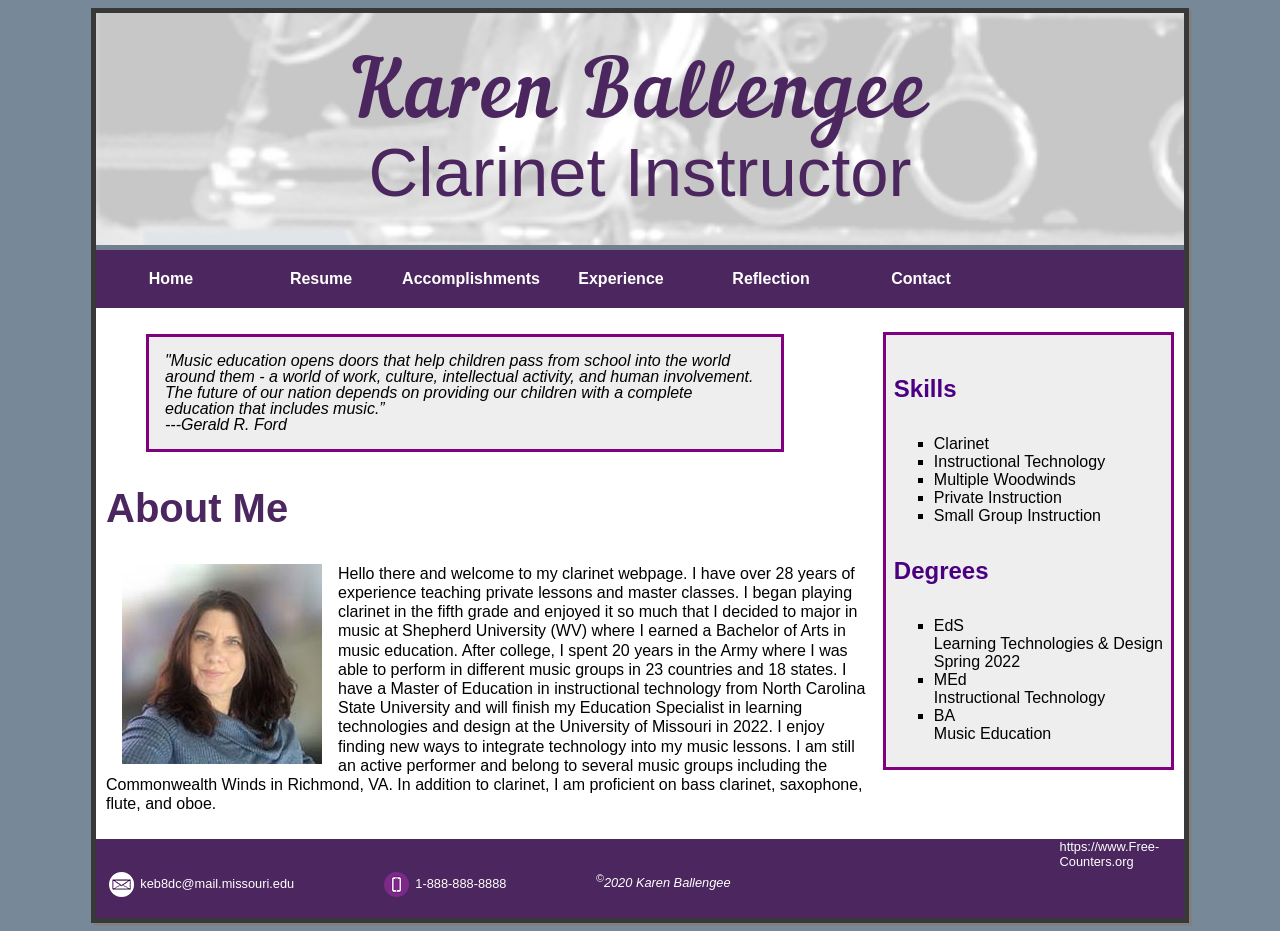
<file: islt_7310/index.html>
<!DOCTYPE html>
<html lang="en">
    <head>
<!--
***********************************************************************************************************************************
Title: Karen Ballengee Homepage
Use: This is the home page for my webpage
Author: Karen Ballengee
School/Term: University of Missouri. Spring 2020
Developed: April 1, 2020
Tested: May 15, 2020 in Chrome, Firefox, and Edge
Tested: May 15, 2020 on Firefox Mobile
***********************************************************************************************************************************
-->     
        <meta charset="utf-8">
        <title> Karen Ballengee Clarinet Page | Home</title>
        <link rel="stylesheet" href="style.css">
        <link rel="stylesheet" href="nav.css">
        <meta name="viewport" content="width=device-width, intitial-scale=1">
        <link rel="shortcut icon" type="image/png" href="images/favicon.png">
    </head>
    <body>   
        <header>
        <h1>Karen Ballengee</h1>
       <p>Clarinet Instructor</p>
        </header>
        <nav>
            <label id="hamburger">&#9776;</label>
            <ul>
                <li><a href="index.html">Home</a></li>
            <li><a href="resume.html">Resume</a></li>
            <li><a href="accomplishments.html">Accomplishments</a></li>
            <li><a href="experience.html">Experience</a>
                <ul>
                    <li><a href="experience.html#goal1">Experience 1</a></li>
                    <li><a href="experience.html#goal2">Experience 2</a></li>
                    <li><a href="experience.html#goal3">Experience 3</a></li>
                </ul>
                </li>
                <li> <a href="reflection.html">Reflection</a></li>
                <li class="lastitem"> <a href="contact.html">Contact</a></li>
            </ul>
        </nav>
        <aside>
        <h4>Skills</h4>
        <ul>
        <li>Clarinet</li>
        <li>Instructional Technology</li>
        <li>Multiple Woodwinds</li>
        <li>Private Instruction</li>
        <li>Small Group Instruction</li>
        </ul>
        <h4>Degrees</h4>
            <ul>
                <li> EdS <br>Learning Technologies & Design<br>
               Spring 2022</li>
                <li>MEd<br>
                Instructional Technology</li>
                <li>BA<br>
                Music Education</li>
            </ul>
        </aside>
        
        <main id="main1">
            <blockquote><em>"Music education opens doors that help children pass from school into the world around them - a world of work, culture, intellectual activity, and human involvement. The future of our nation depends on providing our children with a complete education that includes music.”<br>
            ---Gerald R. Ford</em>
            </blockquote>
        <h2>About Me</h2>
        <img id="keb" src="images/keb.jpg" alt="Karen Ballengee" height="200" width="200">
            <p>Hello there and welcome to my clarinet webpage. I have over 28 years of experience teaching private lessons and master classes. I began playing clarinet in the fifth grade and enjoyed it so much that I decided to major in music at Shepherd University (WV) where I earned a Bachelor of Arts in music education. After college, I spent 20 years in the Army where I was able to perform in different music groups in 23 countries and 18 states. I have a Master of Education in instructional technology from North Carolina State University and will finish my Education Specialist in learning technologies and design at the University of Missouri in 2022. I enjoy finding new ways to integrate technology into my music lessons.
            I am still an active performer and belong to several music groups including the Commonwealth Winds in Richmond, VA. In addition to clarinet, I am proficient on bass clarinet,  saxophone, flute, and oboe.</p>
        
    </main>
     <footer>
          <div id="footerleft">
       
        <ul>
            <li class="icons"><img src="images/mail.png" alt="email icon" height="25" width="25">
                <a href="mailto:keb8dc@mail.missouri.edu">keb8dc@mail.missouri.edu</a></li>
             <li class="icons"><img src="images/phone.png" alt="phoneicon" height="25" width="25">
                1-888-888-8888</li>
            <li class="icons"><em><sup>&copy;</sup>2020 Karen Ballengee</em> </li>
    </ul>
         </div>
         <div id="footerright">
         <a href='https://www.free-counters.org/'>https://www.Free-Counters.org</a> <script  src='https://www.freevisitorcounters.com/auth.php?id=bd16a6ddc98b398a48db5f3116415485ee09ea9b'></script>
             <script src="https://www.freevisitorcounters.com/en/home/counter/685653/t/11"></script>
         
         </div>
        

    </footer>
    </body>
</html>
</file>
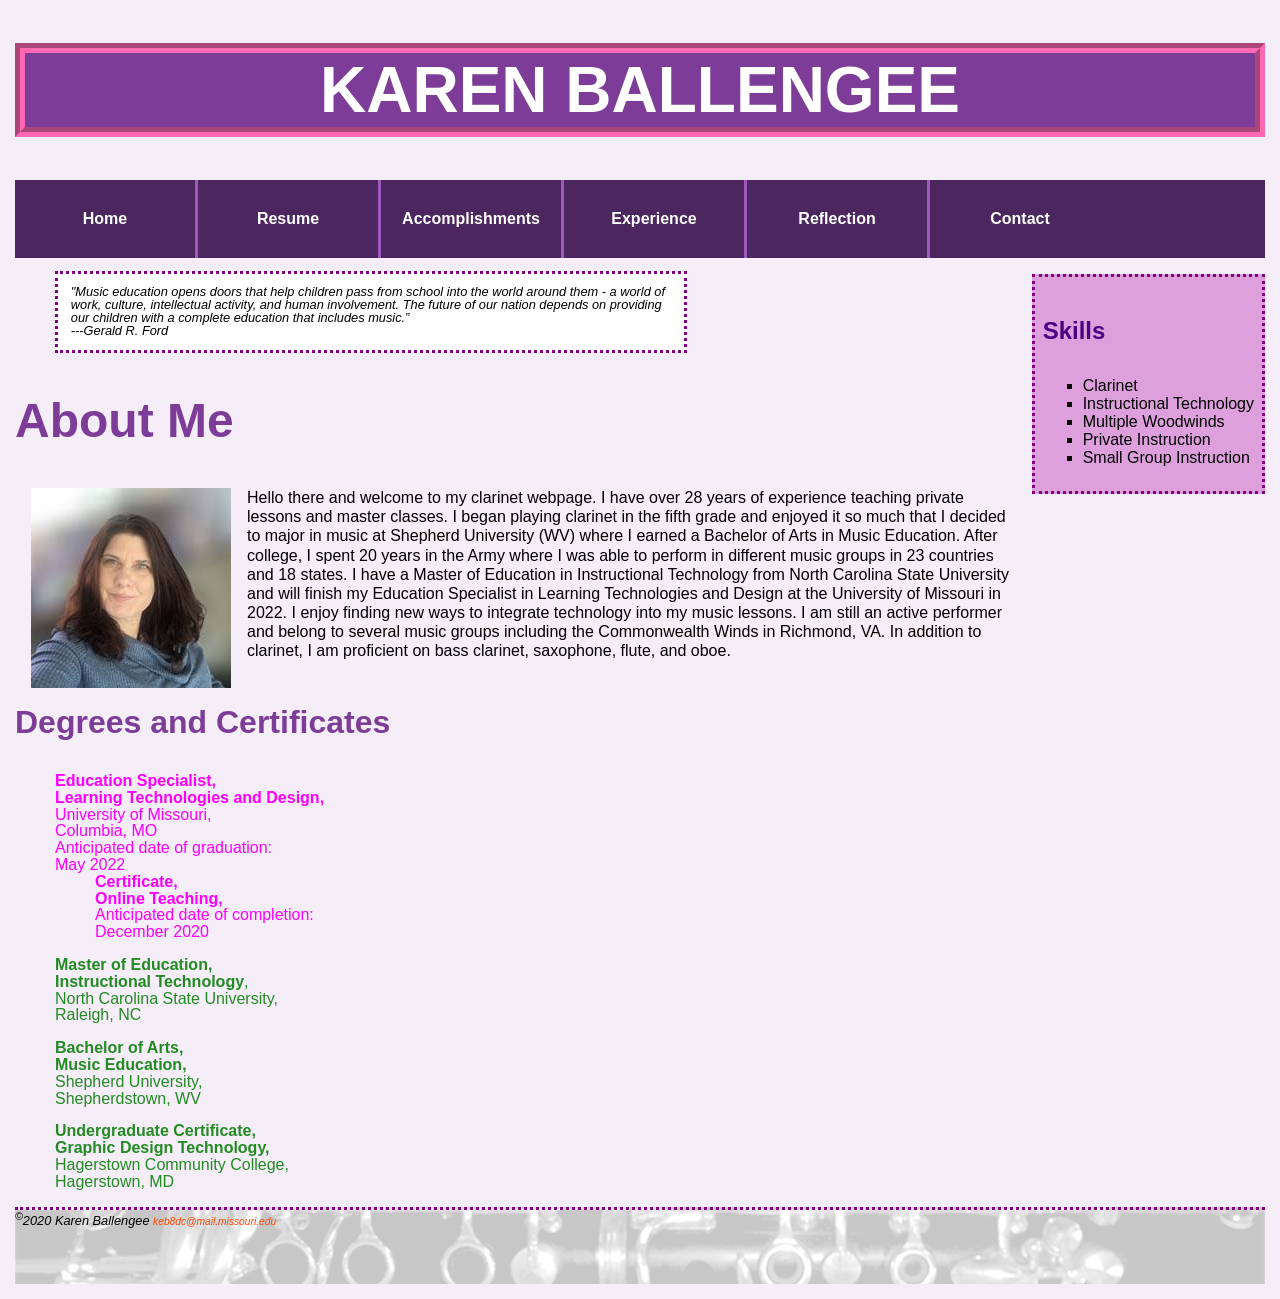
<file: islt_7310/islt_7310/index.html>
<!DOCTYPE html>
<html lang="en">
    <head>
<!--
***********************************************************************************************************************************
Title: Karen Ballengee Homepage
Use: This is the home page for my webpage
Author: Karen Ballengee
School/Term: University of Missouri. Spring 2020
Developed: April 1, 2020
Tested: April 26, 2020 in Chrome, Firefox, and Edge
Tested: April 26, 2020 on Firefox Mobile
***********************************************************************************************************************************
-->     
        <meta charset="utf-8">
        <title> Karen Ballengee Clarinet Page | Home</title>
        <link rel="stylesheet" href="style.css">
        <link rel="stylesheet" href="nav.css">
        <meta name="viewport" content="width=device-width, intiial-scale=1">
        <link rel="shortcut icon" type="image/png" href="images/favicon.png">
    </head>
    <body>   
        <header>
        <h1>Karen Ballengee</h1>
        </header>
        <nav>
            <label id="hamburger">&#9776;</label>
            <ul>
                <li><a href="index.html">Home</a></li>
            <li><a href="resume.html">Resume</a></li>
            <li><a href="accomplishments.html">Accomplishments</a></li>
            <li><a href="experience.html">Experience</a>
                <ul>
                    <li><a href="experience.html#goal1">Goal 1</a></li>
                    <li><a href="experience.html#goal2">Goal 2</a></li>
                    <li><a href="experience.html#goal3">Goal 3</a></li>
                </ul>
                </li>
                <li> <a href="reflection.html">Reflection</a></li>
                <li class="lastitem"> <a href="contact.html">Contact</a></li>
            </ul>
        </nav>
        <aside>
        <h4>Skills</h4>
        <ul>
        <li>Clarinet</li>
        <li>Instructional Technology</li>
        <li>Multiple Woodwinds</li>
        <li>Private Instruction</li>
        <li>Small Group Instruction</li>
        </ul>
        </aside>
        <main>
            <blockquote><em>"Music education opens doors that help children pass from school into the world around them - a world of work, culture, intellectual activity, and human involvement. The future of our nation depends on providing our children with a complete education that includes music.”<br>
            ---Gerald R. Ford</em>
            </blockquote>
        <h2>About Me</h2>
        <img id="keb" src="images/keb.jpg" alt="Karen Ballengee" height="200" width="200">
            <p>Hello there and welcome to my clarinet webpage. I have over 28 years of experience teaching private lessons and master classes. I began playing clarinet in the fifth grade and enjoyed it so much that I decided to major in music at Shepherd University (WV) where I earned a Bachelor of Arts in Music Education. After college, I spent 20 years in the Army where I was able to perform in different music groups in 23 countries and 18 states. I have a Master of Education in Instructional Technology from North Carolina State University and will finish my Education Specialist in Learning Technologies and Design at the University of Missouri in 2022. I enjoy finding new ways to integrate technology into my music lessons.
            I am still an active performer and belong to several music groups including the Commonwealth Winds in Richmond, VA. In addition to clarinet, I am proficient on bass clarinet,  saxophone, flute, and oboe.</p>
        <h3 class="clearL">Degrees and Certificates</h3>
            <ul class="education">
                <li class="current"><strong>Education Specialist,<br>
                    Learning Technologies and Design,</strong><br>
                    University of Missouri,<br>
                    Columbia, MO<br>
                    Anticipated date of graduation: <br>
                    May 2022
                        <ul>
                            <li class="current"><strong>Certificate,<br>
                                        Online Teaching,</strong><br>
                                        Anticipated date of completion: <br>
                                        December 2020
                            </li>
                        </ul>
                </li>
                <li class="past"><strong>Master of Education,<br>
                    Instructional Technology</strong>,<br>
                    North Carolina State University,<br>
                    Raleigh, NC
                 </li>
                <li class="past"><strong>Bachelor of Arts, <br>
                    Music Education,</strong><br>
                    Shepherd University,<br>
                    Shepherdstown, WV
                </li>               
                <li class="past"><strong>Undergraduate Certificate,<br>
                    Graphic Design Technology,</strong><br>
                    Hagerstown Community College, <br>
                    Hagerstown, MD
                </li>
            </ul>
    </main>
    <footer>
        <em><sup>&copy;</sup>2020 Karen Ballengee <a href="mailto:keb8dc@mail.missouri.edu">keb8dc@mail.missouri.edu</a></em>
    </footer>  
    </body>
</html>
</file>
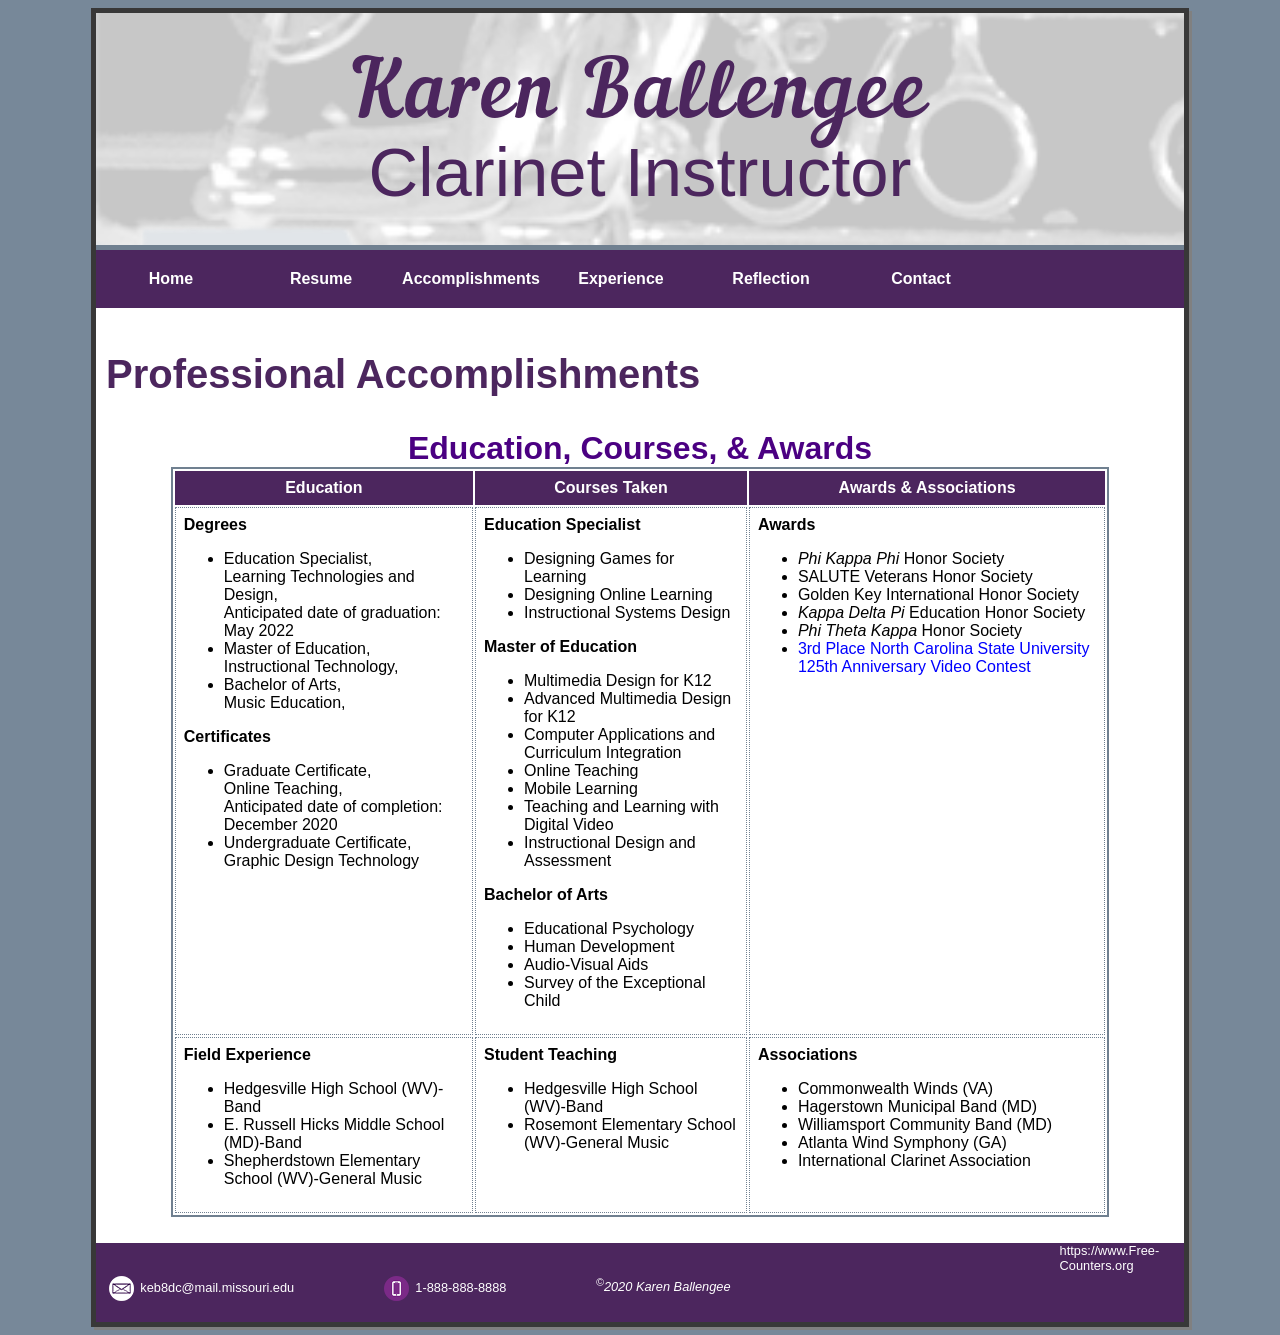
<file: islt_7310/accomplishments.html>
<!DOCTYPE html>
<html lang="en">
    <head>
<!--
***********************************************************************************************************************************
Title: Karen Ballengee Professional Accomplishments
Use: All of my professional accomplishments are on this page
Author: Karen Ballengee
School/Term: University of Missouri. Spring 2020
Tested: May 15, 2020 in Chrome, Firefox, and Edge
Tested: May 15, 2020 on Firefox Mobile
***********************************************************************************************************************************
--> 
     <meta charset="utf-8">
        <title> Karen Ballengee Clarinet Page | Accomplishments</title>
        <link rel="stylesheet" href="style.css">
        <link rel="stylesheet" href="nav.css">
        <link rel="shortcut icon" type="image/png" href="images/favicon.png">
 <body>
     <header>
        <h1>Karen Ballengee</h1>
       <p>Clarinet Instructor</p>
        </header>
         
        <nav>
            <label id="hamburger">&#9776;</label>
            <ul>
                <li><a href="index.html">Home</a></li>
            <li><a href="resume.html">Resume</a></li>
            <li><a href="accomplishments.html">Accomplishments</a></li>
            <li><a href="experience.html">Experience</a>
                <ul>
                    <li><a href="experience.html#goal1">Experience 1</a></li>
                    <li><a href="experience.html#goal2">Experience 2</a></li>
                    <li><a href="experience.html#goal3">Experience 3</a></li>
                </ul>
                </li>
                <li> <a href="reflection.html">Reflection</a></li>
                <li class="lastitem"> <a href="contact.html">Contact</a></li>
            </ul>
        </nav>
    <main>
        <h2>Professional Accomplishments</h2>
        <figure><figcaption>Education, Courses, & Awards</figcaption>
       <table>
        <thead>
        <tr><th id="hdr_education" scope="col">Education</th>
            <th id="hdr_courses" scope="col" >Courses Taken </th>
            <th id="hdr_awards" scope="col">Awards & Associations</th>
             </tr>
            </thead>
        <tbody>
            <tr>
                <td headers="hdr_education"><strong>Degrees</strong>
                    <ul>
                        <li>Education Specialist,<br>
                            Learning Technologies and Design,<br>
                            Anticipated date of graduation: <br>
                            May 2022
                        </li>
                        <li>Master of Education,<br>
                            Instructional Technology,
                        </li>
                        <li>Bachelor of Arts, <br>
                        Music Education,
                        </li>    
                    </ul>
                    <strong>Certificates</strong>
                    <ul>
                        <li>Graduate Certificate,<br>
                            Online Teaching,<br>
                            Anticipated date of completion: <br>
                            December 2020
                        </li>
                        <li>Undergraduate Certificate,<br>
                            Graphic Design Technology</li>
        
                    </ul> 
                </td> 
                <td headers="hdr_courses"> 
                    <strong>Education Specialist</strong>
                    <ul>
                        <li>Designing Games for Learning</li>
                        <li>Designing Online Learning</li>
                        <li>Instructional Systems Design</li>
                    </ul>
                    <strong>Master of Education</strong>
                    <ul>
                        <li>Multimedia Design for K12</li>
                        <li>Advanced Multimedia Design for K12</li>
                        <li>Computer Applications and Curriculum Integration</li>
                        <li>Online Teaching</li>
                        <li>Mobile Learning</li>
                        <li>Teaching and Learning with Digital Video</li>
                        <li>Instructional Design and Assessment</li>
                    </ul>
                    <strong>Bachelor of Arts</strong>
                    <ul>
                        <li>Educational Psychology</li>
                        <li>Human Development</li>
                        <li>Audio-Visual Aids</li>
                        <li>Survey of the Exceptional Child</li>
                        </ul>
                    </td>
                    <td headers="hdr_awards"><strong>Awards</strong>
                        <ul>
                            <li><em>Phi Kappa Phi</em> Honor Society</li>
                            <li>SALUTE Veterans Honor Society</li>
                            <li>Golden Key International Honor Society</li>
                            <li><em>Kappa Delta Pi</em> Education Honor Society</li>
                            <li><em>Phi Theta Kappa</em> Honor Society</li>
                            <li><a href="https://youtu.be/WspkQyMdk5A" target="_blank">3rd Place North Carolina State University 125th Anniversary Video Contest</a></li>
                        </ul>
                    </td>
                </tr>
                <tr>
                    <td headers="hdr_education"><strong>Field Experience</strong>
                        <ul>
                            <li>Hedgesville High School (WV)-Band</li>
                            <li>E. Russell Hicks Middle School (MD)-Band</li>
                            <li>Shepherdstown Elementary School (WV)-General Music</li>
                        </ul>
                    </td>
                    <td headers="hdr_courses"><strong>Student Teaching</strong>
                <ul>
                    <li>Hedgesville High School (WV)-Band</li>
                    <li>Rosemont Elementary School (WV)-General Music</li>
                </ul></td>
             <td headers="hdr_awards"><strong>Associations</strong>
                <ul>
                    <li>Commonwealth Winds (VA)</li>
                    <li>Hagerstown Municipal Band (MD)</li>
                    <li>Williamsport Community Band (MD)</li>
                    <li>Atlanta Wind Symphony (GA)</li>
                    <li>International Clarinet Association</li>
                </ul>    
            </td>
        </tr>
        </tbody>
        </table>
        </figure>
        </main>
        
        <footer>
          <div id="footerleft">
       
        <ul>
            <li class="icons"><img src="images/mail.png" alt="email icon" height="25" width="25">
                <a href="mailto:keb8dc@mail.missouri.edu">keb8dc@mail.missouri.edu</a></li>
             <li class="icons"><img src="images/phone.png" alt="phoneicon" height="25" width="25">
                1-888-888-8888</li>
            <li class="icons"><em><sup>&copy;</sup>2020 Karen Ballengee</em> </li>
    </ul>
         </div>
         <div id="footerright">
         <a href='https://www.free-counters.org/'>https://www.Free-Counters.org</a> <script src='https://www.freevisitorcounters.com/auth.php?id=bd16a6ddc98b398a48db5f3116415485ee09ea9b'></script>
             <script  src="https://www.freevisitorcounters.com/en/home/counter/685653/t/11"></script>
         
         </div>
        

    </footer>
</body>
</html>
</file>
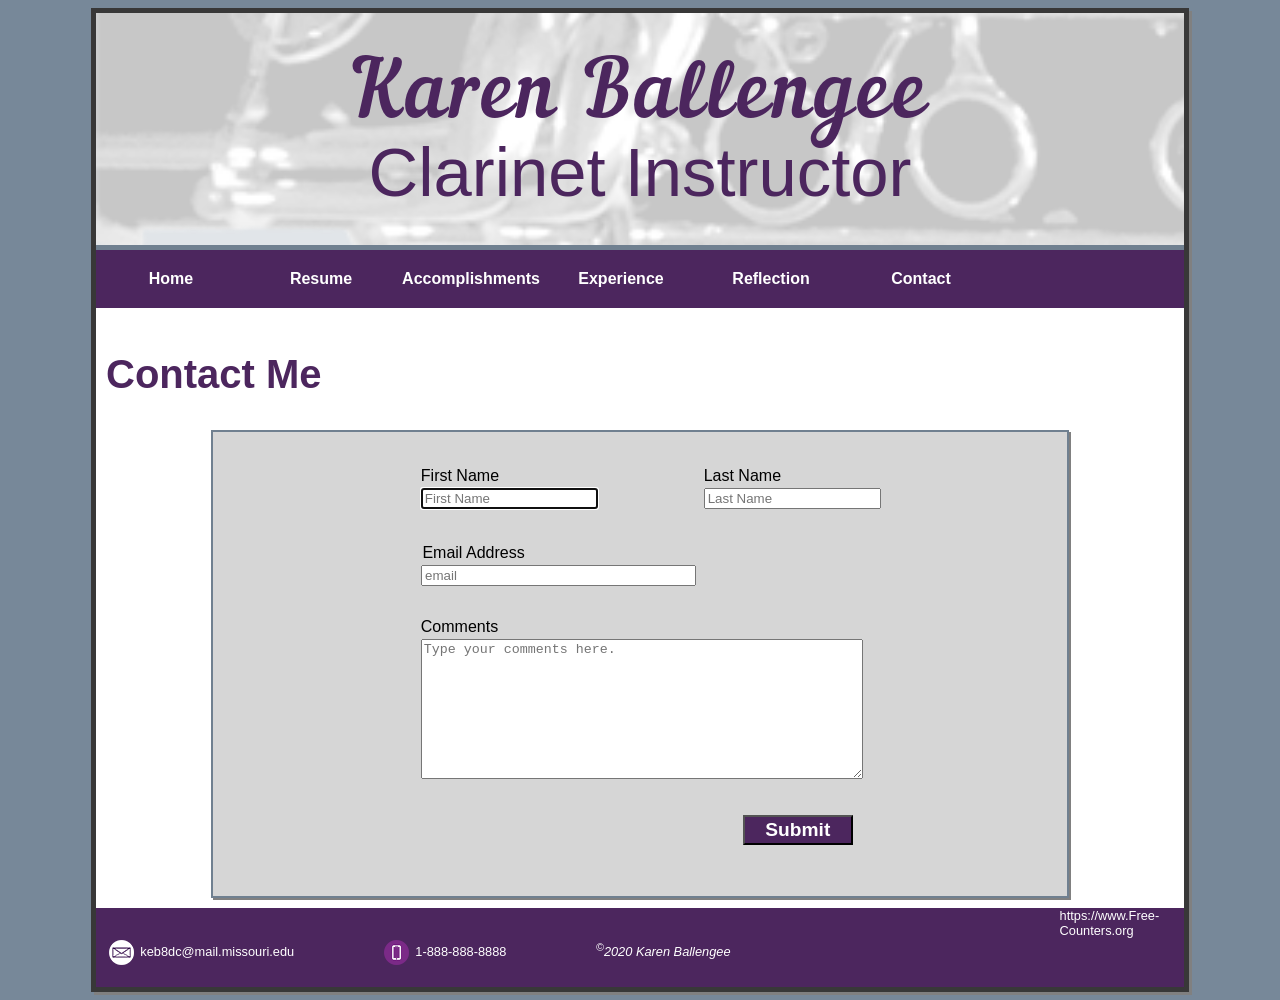
<file: islt_7310/contact.html>
<!DOCTYPE html>
<html lang="en">
    <head>
    <!--
***********************************************************************************************************************************
Title: Karen Ballengee Contact
Use: How to Contact Me
Author: Karen Ballengee
School/Term: University of Missouri. Spring 2020
Tested: May 15, 2020 in Chrome, Firefox, and Edge
Tested: May 15, 2020 on Firefox Mobile
***********************************************************************************************************************************
-->         
        <meta charset="utf-8">
        <title> Karen Ballengee Clarinet Page | Contact</title>
        <link rel="stylesheet" href="style.css">
        <link rel="stylesheet" href="nav.css">
         <meta name="viewport" content="width=device-width, intitial-scale=1">
        <link rel="shortcut icon" type="image/png" href="images/favicon.png">
        <style>
            main a:link { text-decoration: underline;
                        font-size: 25pt; 
                        font-weight: bold;  }
            p { text-align: center; }
        </style>
     </head>
    <body>
    
        <header>
        <h1>Karen Ballengee</h1>
       <p>Clarinet Instructor</p>
        </header>
        <nav>
            <label id="hamburger">&#9776;</label>
            <ul>
                <li><a href="index.html">Home</a></li>
            <li><a href="resume.html">Resume</a></li>
            <li><a href="accomplishments.html">Accomplishments</a></li>
            <li><a href="experience.html">Experience</a>
                <ul>
                    <li><a href="experience.html#goal1">Experience 1</a></li>
                    <li><a href="experience.html#goal2">Experiencel 2</a></li>
                    <li><a href="experience.html#goal3">Experience 3</a></li>
                </ul>
                </li>
                <li> <a href="reflection.html">Reflection</a></li>
                <li class="lastitem"> <a href="contact.html">Contact</a></li>
            </ul>
        </nav>
    <main>
        <h2>Contact Me</h2>
        <form action="mailto:karenballengee@yahoo.com?Subject=Professional%20Website%20Contact" method="post" enctype="text/plain">
        <div class="first">
            <label>First Name</label><br><input type="text" name="first" placeholder="First Name" required autofocus></div>
            <div class="last"><label>Last Name</label><br><input type="text" name="last" placeholder="Last Name" required></div>
            <div class="email"><label id="emaillabel">Email Address</label><br><input name="email" type="Email" class="email" placeholder="email" required></div>
            <div class="comments"><label id="commentlabel">Comments</label><br><textarea name="comments" placeholder="Type your comments here." required></textarea></div>
            <div class="submit"><button type="submit">Submit</button></div>
        </form>
    </main>
    <footer>
          <div id="footerleft">
       
        <ul>
            <li class="icons"><img src="images/mail.png" alt="email icon" height="25" width="25">
                <a href="mailto:keb8dc@mail.missouri.edu">keb8dc@mail.missouri.edu</a></li>
             <li class="icons"><img src="images/phone.png" alt="phoneicon" height="25" width="25">
                1-888-888-8888</li>
            <li class="icons"><em><sup>&copy;</sup>2020 Karen Ballengee</em> </li>
    </ul>
         </div>
         <div id="footerright">
         <a href='https://www.free-counters.org/'>https://www.Free-Counters.org</a> <script  src='https://www.freevisitorcounters.com/auth.php?id=bd16a6ddc98b398a48db5f3116415485ee09ea9b'></script>
             <script  src="https://www.freevisitorcounters.com/en/home/counter/685653/t/11" ></script>
         
         </div>
        

    </footer>
       
    </body>
</html>
</file>
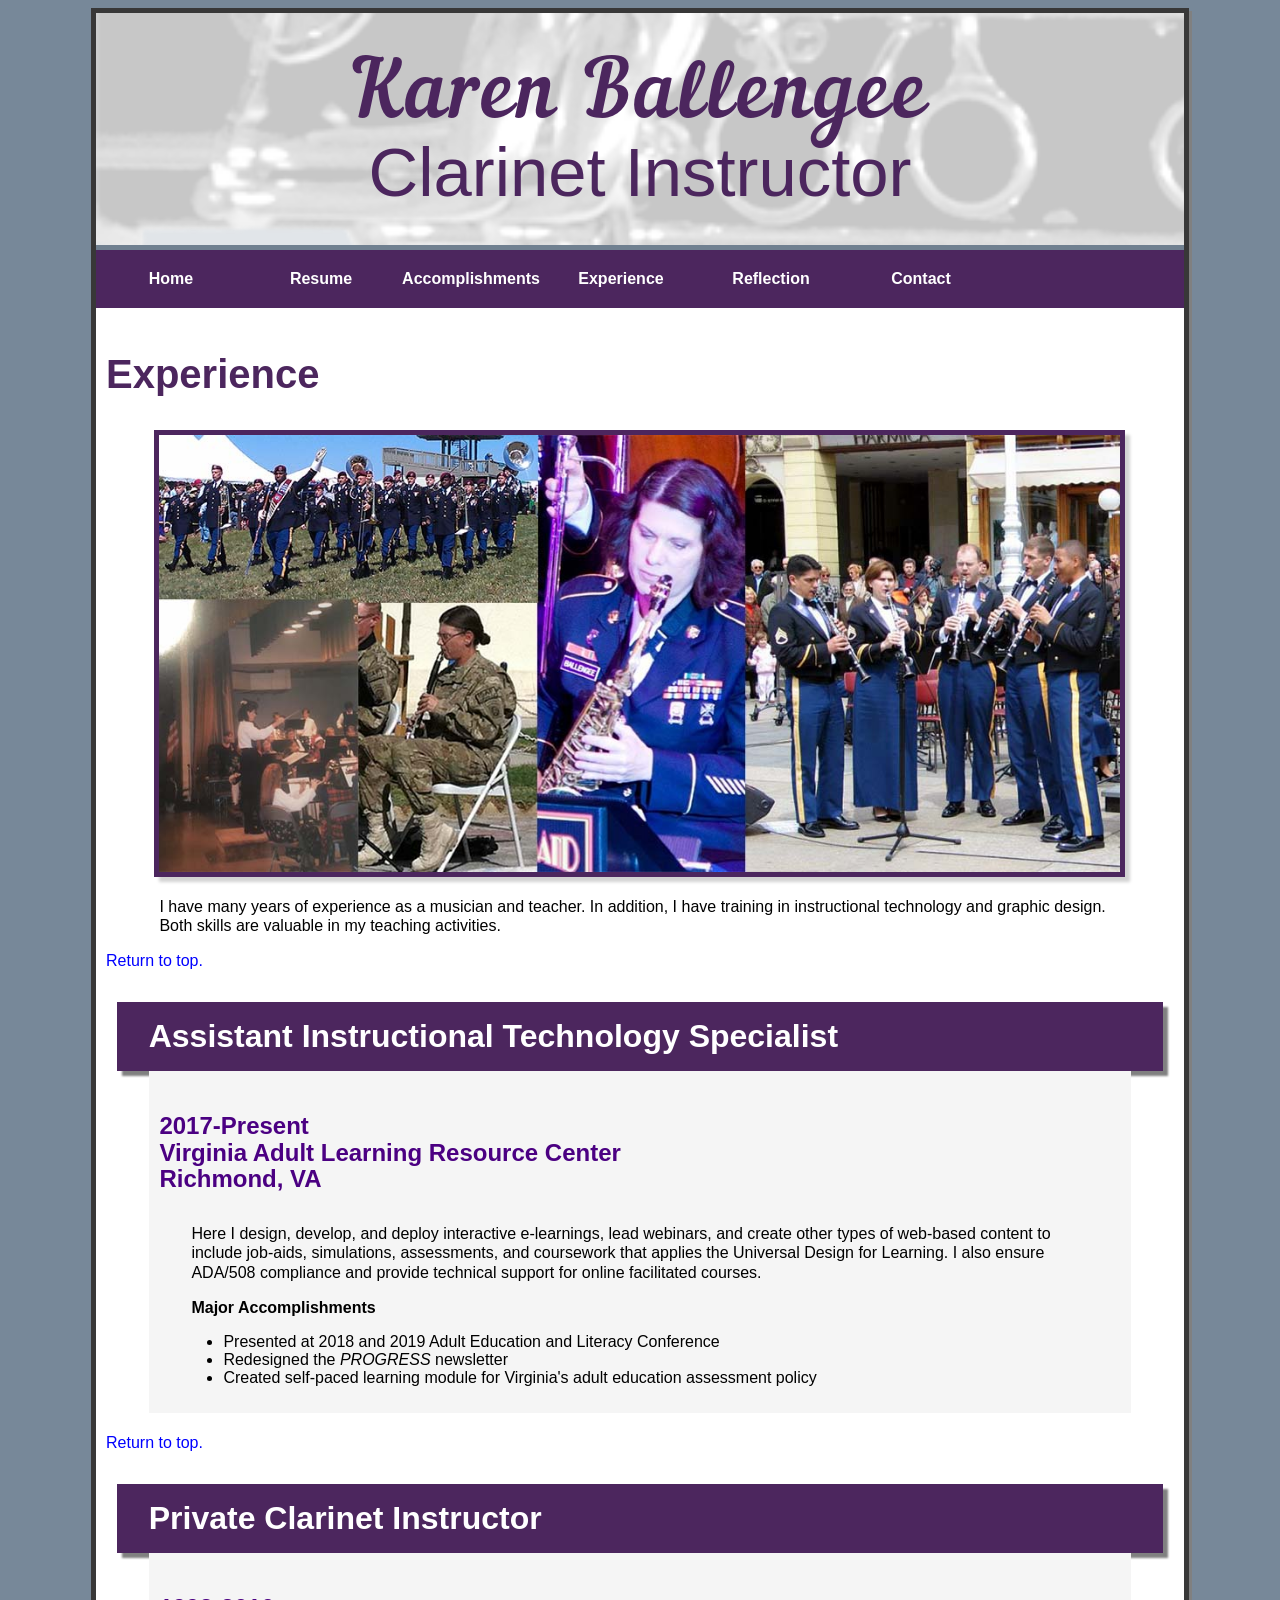
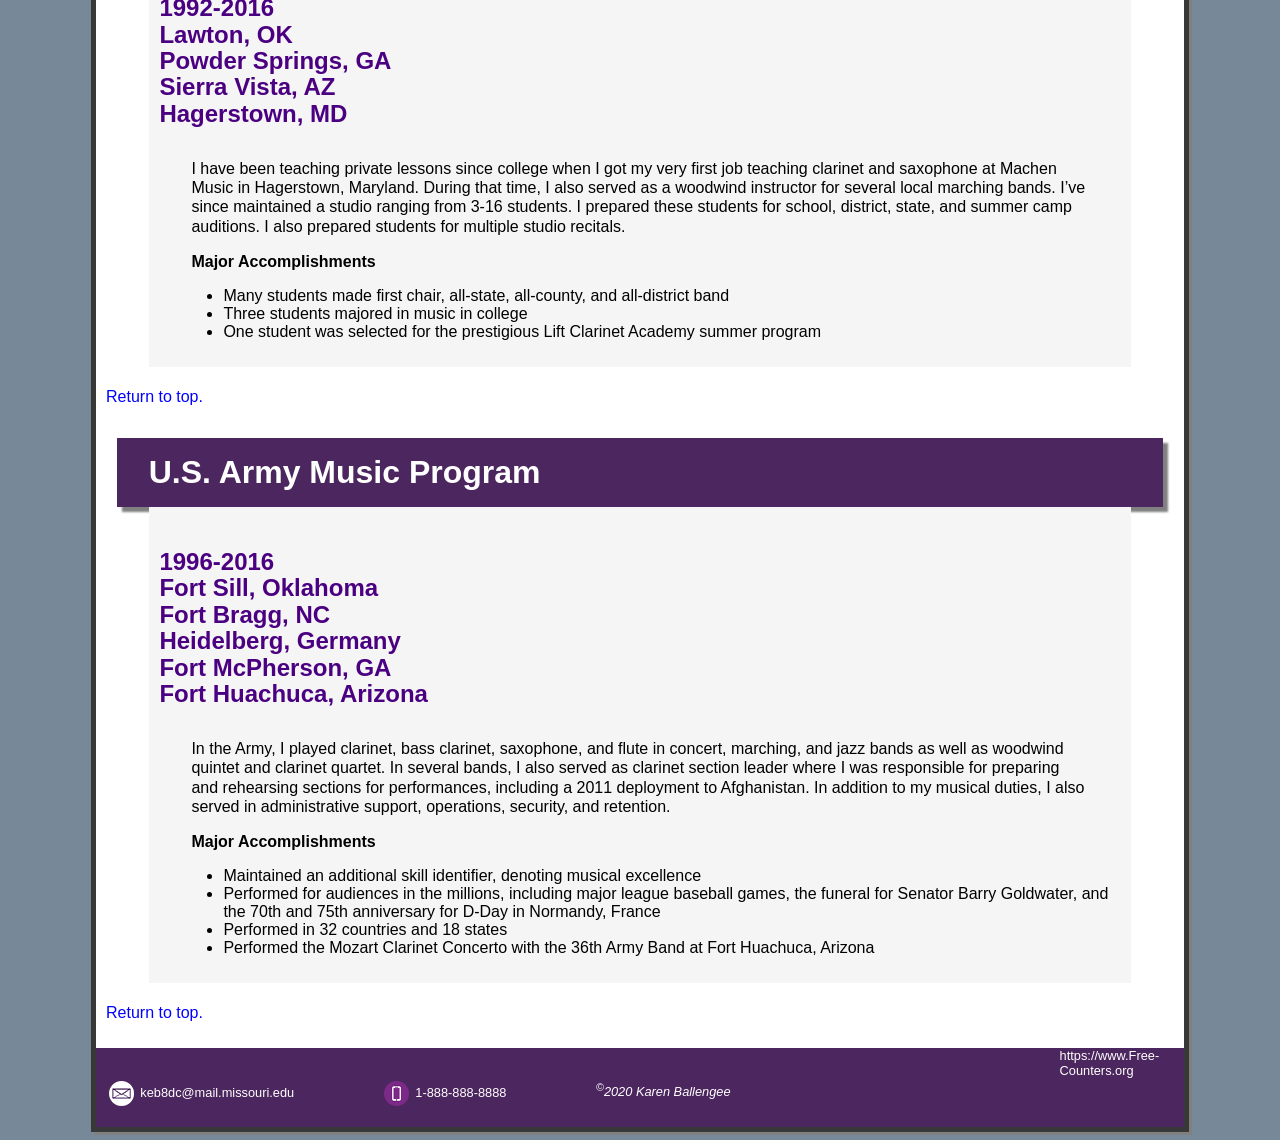
<file: islt_7310/experience.html>
<!DOCTYPE html>
<html lang="en">
    <head>
    <!--
***********************************************************************************************************************************
Title: Karen Ballengee Experience
Use: This is my experience page.
Author: Karen Ballengee
School/Term: University of Missouri. Spring 2020
Tested: May 15, 2020 in Chrome, Firefox, and Edge
Tested: May 15, 2020 on Firefox Mobile
***********************************************************************************************************************************
-->         
       <meta charset="utf-8">
        <title> Karen Ballengee Clarinet Page | Experience</title>
        <link rel="stylesheet" href="style.css">
        <link rel="stylesheet" href="nav.css">
        <meta name="viewport" content="width=device-width, intitial-scale=1">
        <link rel="shortcut icon" type="image/png" href="images/favicon.png">
        <style>
        #experienceP {  
                        width:90%; 
                        margin-left: auto;
                        margin-right: auto; }
        
        </style>
        </head>
    <body>
      
        <header>
        <h1>Karen Ballengee</h1>
       <p>Clarinet Instructor</p>
        </header>
    
        <nav>
            <label id="hamburger">&#9776;</label>
            <ul>
                <li><a href="index.html">Home</a></li>
                <li><a href="resume.html">Resume</a></li>
                <li><a href="accomplishments.html">Accomplishments</a></li>
                <li><a href="experience.html">Experience</a>
                    <ul>
                        <li><a href="experience.html#goal1">Experience 1</a></li>
                        <li><a href="experience.html#goal2">Experience 2</a></li>
                        <li><a href="experience.html#goal3">Experience 3</a></li>
                    </ul>
                </li>
                <li> <a href="reflection.html">Reflection</a></li>
                <li class="lastitem"> <a href="contact.html">Contact</a></li>
            </ul>
        </nav>
    <main>
       <h2> Experience</h2>
        <img id="collage" src="images/collage.jpg" alt="collage of me playing clarinet and saxophone in groups">
        <p id="experienceP">I have many years of experience as a musician and teacher. In addition, I have training in instructional technology and graphic design. Both skills are valuable in my teaching activities.</p>
        <p><a href="#">Return to top.</a></p> 
        <h3 id="goal1">Assistant Instructional Technology Specialist </h3>
    <section id="section1">
        <h4>2017-Present<br>
        Virginia Adult Learning Resource Center<br>
        Richmond, VA</h4>
        <p>Here I design, develop, and deploy interactive e-learnings, lead webinars, and create other types of web-based content to include job-aids, simulations, assessments, and coursework that applies the Universal Design for Learning.  I also ensure ADA/508 compliance and provide technical support for online facilitated courses.<br>
        <p><strong>Major Accomplishments</strong></p>
            <ul>
                <li>Presented at 2018 and 2019 Adult Education and Literacy Conference</li>
                 <li>Redesigned the <em>PROGRESS</em> newsletter</li>
                 <li>Created self-paced learning module for Virginia's adult education assessment policy</li>
                </ul>
   </section>
        <p><a href="#">Return to top.</a></p>
        <h3 id="goal2">Private Clarinet Instructor </h3>
    <section id="section2">
        <h4>1992-2016<br>
            Lawton, OK<br>
            Powder Springs, GA<br>
            Sierra Vista, AZ<br>
            Hagerstown, MD</h4>
            <p>I have been teaching private lessons since college when I got my very first job teaching clarinet and saxophone at Machen Music in Hagerstown, Maryland. During that time, I also served as a woodwind instructor for several local marching bands. I’ve since maintained a studio ranging from 3-16 students. I prepared these students for school, district, state, and summer camp auditions. I also prepared students for multiple studio recitals.</p>
        <p><strong>Major Accomplishments</strong></p>
                <ul>
                    <li>Many students made first chair, all-state, all-county, and all-district band</li>
                    <li>Three students majored in music in college</li>
                    <li>One student was selected for the prestigious Lift Clarinet Academy summer program</li>
                </ul>
    </section>
         <p><a href="#">Return to top.</a></p>
        <h3 id="goal3">U.S. Army Music Program </h3>
    <section id="section3">
        <h4>1996-2016<br>
        Fort Sill, Oklahoma<br>
        Fort Bragg, NC<br>
        Heidelberg, Germany<br>
        Fort McPherson, GA<br>
        Fort Huachuca, Arizona</h4>
        <p>In the Army, I played clarinet, bass clarinet, saxophone, and flute in concert, marching, and jazz bands as well as woodwind quintet and clarinet quartet. In several bands, I also served as clarinet section leader where I was responsible for preparing and rehearsing sections for performances, including a 2011 deployment to Afghanistan. In addition to my musical duties, I also served in administrative support, operations, security, and retention. </p>
        <p><strong>Major Accomplishments</strong></p>
            <ul>
                <li>Maintained an additional skill identifier, denoting musical excellence</li>
                <li>Performed for audiences in the millions, including major league baseball games, the funeral for Senator Barry Goldwater, and the 70th and 75th anniversary for D-Day in Normandy, France</li>
                <li>Performed in 32 countries and 18 states</li>
                <li>Performed the Mozart Clarinet Concerto with the 36th Army Band at Fort Huachuca, Arizona</li>
            </ul>
        </section>
        <p><a href="#">Return to top.</a></p>
    </main>
     <footer>
          <div id="footerleft">
       
        <ul>
            <li class="icons"><img src="images/mail.png" alt="email icon" height="25" width="25">
                <a href="mailto:keb8dc@mail.missouri.edu">keb8dc@mail.missouri.edu</a></li>
             <li class="icons"><img src="images/phone.png" alt="phoneicon" height="25" width="25">
                1-888-888-8888</li>
            <li class="icons"><em><sup>&copy;</sup>2020 Karen Ballengee</em> </li>
    </ul>
         </div>
         <div id="footerright">
         <a href='https://www.free-counters.org/'>https://www.Free-Counters.org</a> <script  src='https://www.freevisitorcounters.com/auth.php?id=bd16a6ddc98b398a48db5f3116415485ee09ea9b'></script>
             <script src="https://www.freevisitorcounters.com/en/home/counter/685653/t/11"></script>
         
         </div>
        

    </footer> 
      
   
    </body>
</html>
</file>
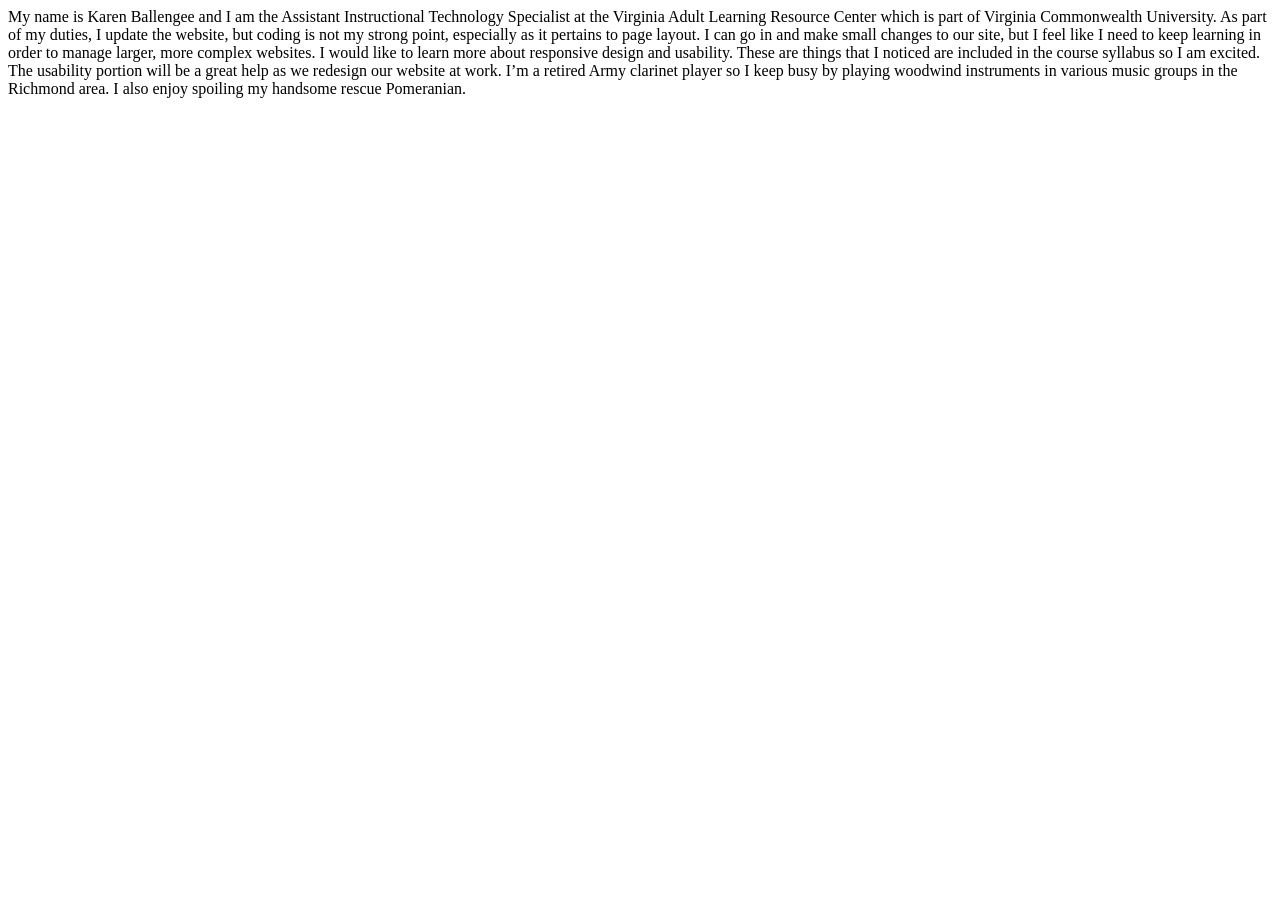
<file: islt_7310/introHTML_Ballengee.html>
<!DOCTYPE html>
<html lang="en-US">
<head>
               <meta charset="utf-8">
               <title>Welcome to Karen Ballengee's Website</title>
</head>
<body>

  My name is Karen Ballengee and I am the Assistant Instructional Technology Specialist at the Virginia Adult Learning Resource Center which is part of Virginia Commonwealth University.  As part of my duties, I update the website, but coding is not my strong point, especially as it pertains to page layout.  I can go in and make small changes to our site, but I feel like I need to keep learning in order to manage larger, more complex websites. I would like to learn more about responsive design and usability.  These are things that I noticed are included in the course syllabus so I am excited.  The usability portion will be a great help as we redesign our website at work. I’m a retired Army clarinet player so I keep busy by playing woodwind instruments in various music groups in the Richmond area. I also enjoy spoiling my handsome rescue Pomeranian.

</body>
</html>
</file>
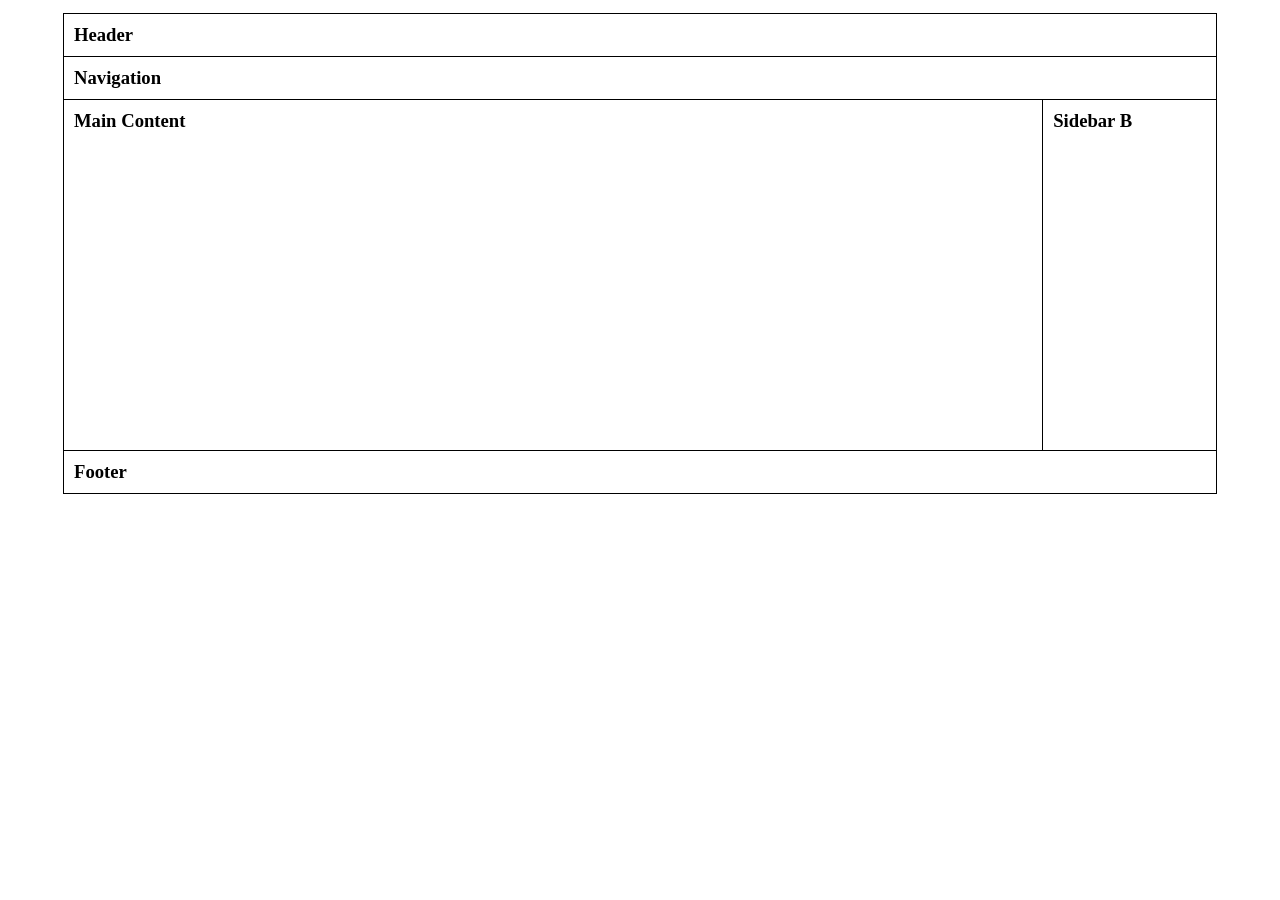
<file: islt_7310/queries.html>
<!DOCTYPE html>
<html lang="en">
    <head>
        <meta charset="utf-8">
        <meta name="viewport" content="width=device-width,initial-scale=1">
        <title>Layouts</title>
        <style>
            /*entire page style*/
            * {margin: 0; padding: 0;}
            body {margin: 1% auto; width: 90%; border: 1px solid black;}

            /*semantic element styles*/
            header {border-bottom: 1px solid black;}
            nav {border-bottom: 1px solid black;}
            main {float: left; height: 350px; width: 84%;}
            aside {float: right; width: 15%; height: 350px; border-left: 1px solid black;}
            footer {border-top: 1px solid black; clear: both;}


            /*content styling*/
            h1 {padding: 10px; font-size: 14pt;}

            /*media queries*/
            @media screen and (max-width:850px;)
            main { background-color: green; }
            @media screen and (max-width:350px;)
            main { backgournd-color: red; }
            
        
        </style>
    </head>
    <body>
        <header>
            <h1>Header</h1>
        </header>
        
        <nav>
            <h1>Navigation</h1>
        </nav>
               
        <main>
            <h1>Main Content</h1>
        </main>
        
        <aside id="sideB">
            <h1>Sidebar B</h1>
        </aside>
        
        <footer>
            <h1>Footer</h1>
        </footer>
    </body>
</html>
</file>
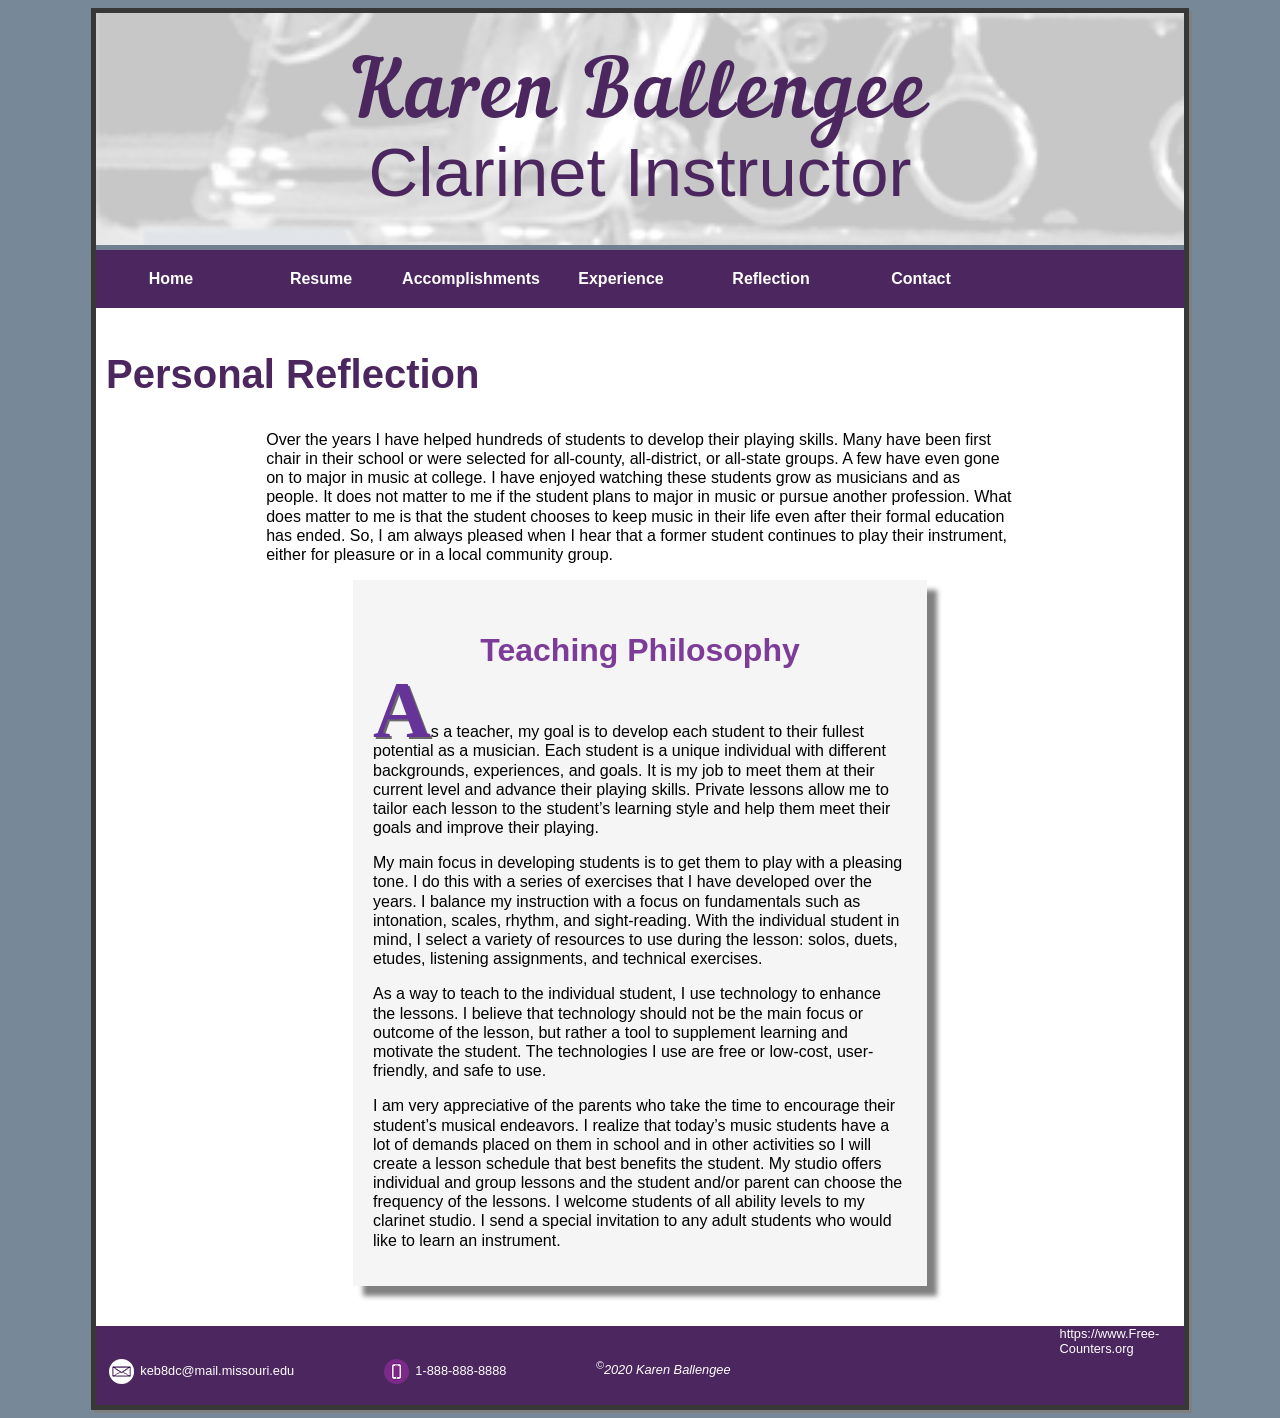
<file: islt_7310/reflection.html>
<!DOCTYPE html>
<html lang="en">
    <head>
    <!--
***********************************************************************************************************************************
Title: Karen Ballengee Reflection
Use: This is my reflection page.
Author: Karen Ballengee
School/Term: University of Missouri. Spring 2020
Tested: May 15, 2020 in Chrome, Firefox, and Edge
Tested: May 15, 2020 on Firefox Mobile
***********************************************************************************************************************************
-->         
        <meta charset="utf-8">
        <title> Karen Ballengee Clarinet Page | Reflection</title>
        <link rel="stylesheet" href="style.css">
        <link rel="stylesheet" href="nav.css">
           <meta name="viewport" content="width=device-width, intiial-scale=1">
        <link rel="shortcut icon" type="image/png" href="images/favicon.png">
     </head>
    <body>
    
       <header>
        <h1>Karen Ballengee</h1>
       <p>Clarinet Instructor</p>
        </header>
         
        <nav>
            <label id="hamburger">&#9776;</label>
            <ul>
                <li><a href="index.html">Home</a></li>
            <li><a href="resume.html">Resume</a></li>
            <li><a href="accomplishments.html">Accomplishments</a></li>
            <li><a href="experience.html">Experience</a>
                <ul>
                    <li><a href="experience.html#goal1">Experience 1</a></li>
                    <li><a href="experience.html#goal2">Experience 2</a></li>
                    <li><a href="experience.html#goal3">Experience 3</a></li>
                </ul>
                </li>
                <li> <a href="reflection.html">Reflection</a></li>
                <li class="lastitem"> <a href="contact.html">Contact</a></li>
            </ul>
        </nav>
    <main>
       <h2> Personal Reflection</h2>
            <p id="reflectionP">Over the years I have helped hundreds of students to develop their playing skills.  Many have been first chair in their school or were selected for all-county, all-district, or all-state groups.  A few have even gone on to major in music at college.  I have enjoyed watching these students grow as musicians and as people.  It does not matter to me if the student plans to major in music or pursue another profession. What does matter to me is that the student chooses to keep music in their life even after their formal education has ended. So,  I am  always pleased when I hear that a former student continues to play their instrument, either for pleasure or in a local community group.</p>
        <section id="philosophy">
        <h3>Teaching Philosophy</h3>
            <p class="philosophy1">As a teacher, my goal is to develop each student to their fullest potential as a musician. Each student is a unique individual with different backgrounds, experiences, and goals. It is my job to meet them at their current level and advance their playing skills.  Private lessons allow me to tailor each lesson to the student’s learning style and help them meet their goals and improve their playing. </p>
            <p class="philosophy2">My main focus in developing students is to get them to play with a pleasing tone.  I do this with a series of exercises that I have developed over the years.  I balance my instruction with a focus on fundamentals such as intonation, scales,  rhythm, and sight-reading.  With the individual student in mind, I select a variety of resources to use during the lesson: solos, duets, etudes, listening assignments, and technical exercises.</p>
            <p class="philosophy2">As a way to teach to the individual student, I use technology to enhance the lessons. I believe that technology should not be the main focus or outcome of the lesson, but rather a tool to supplement learning and motivate the student. The technologies I use are free or low-cost, user-friendly, and safe to use.</p>
            <p class="philosophy2">I am very appreciative of the parents who take the time to encourage their student’s musical endeavors. I realize that today’s music students have a lot of demands placed on them in school and in other activities so I will  create a lesson schedule that best benefits the student. My studio offers individual and group lessons and the student and/or parent can choose the frequency of the lessons. I welcome students of all ability levels to my clarinet studio. I send a special invitation to any adult students who would like to learn an instrument.  </p>
        </section>
        </main>
    <footer>
          <div id="footerleft">
       
        <ul>
            <li class="icons"><img src="images/mail.png" alt="email icon" height="25" width="25">
                <a href="mailto:keb8dc@mail.missouri.edu">keb8dc@mail.missouri.edu</a></li>
             <li class="icons"><img src="images/phone.png" alt="phoneicon" height="25" width="25">
                1-888-888-8888</li>
            <li class="icons"><em><sup>&copy;</sup>2020 Karen Ballengee</em> </li>
    </ul>
         </div>
         <div id="footerright">
         <a href='https://www.free-counters.org/'>https://www.Free-Counters.org</a> <script src='https://www.freevisitorcounters.com/auth.php?id=bd16a6ddc98b398a48db5f3116415485ee09ea9b'></script>
             <script src="https://www.freevisitorcounters.com/en/home/counter/685653/t/11" ></script>
         
         </div>
        

    </footer>
       
    </body>
</html>
</file>
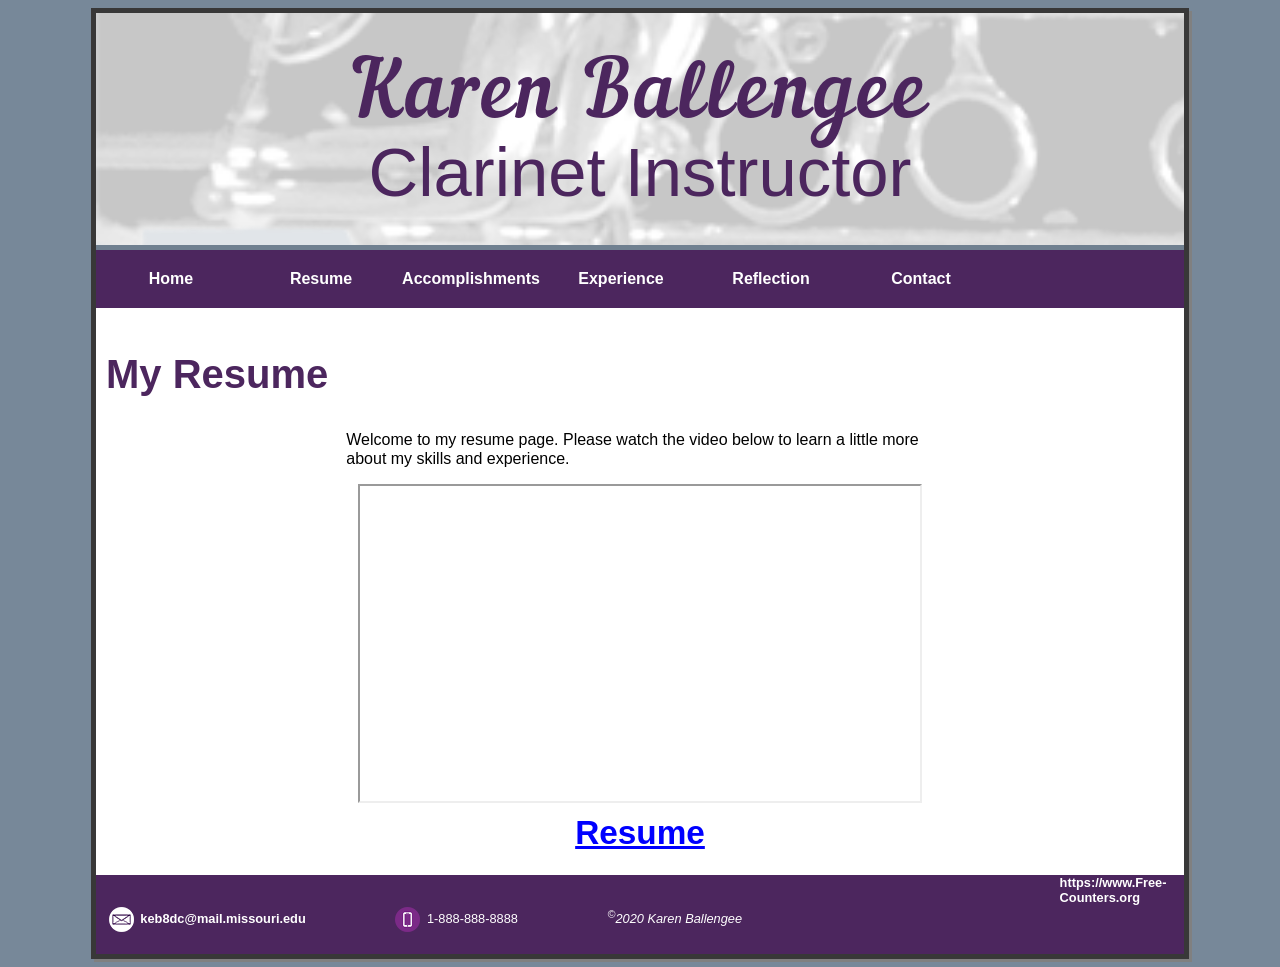
<file: islt_7310/resume.html>
<!DOCTYPE html>
<html lang="en">
    <head>
    <!--
***********************************************************************************************************************************
Title: Karen Ballengee Resume
Use: This page links to a pdf of my resume
Author: Karen Ballengee
School/Term: University of Missouri. Spring 2020
Developed: April 1, 2020
Tested: Tested May 15, 2020 in Chrome, Firefox, and Edge
Tested May 15, 2020 in Firefox Mobile
***********************************************************************************************************************************
-->         
        <meta charset="utf-8">
        <title> Karen Ballengee Clarinet Page | Resume</title>
        <link rel="stylesheet" href="style.css">
        <link rel="stylesheet" href="nav.css">
         <meta name="viewport" content="width=device-width, intiial-scale=1">
        <link rel="shortcut icon" type="image/png" href="images/favicon.png">
        <style>
            main a:link { text-decoration: underline;
                        font-size: 25pt; 
                        font-weight: bold;  }
            footer a:link { text-decoration: none;
                        font-size: 1em; 
                        font-weight: bold;  }
            p { text-align: center; }
        </style>
     </head>
    <body>
        <header>
        <h1>Karen Ballengee</h1>
        <p>Clarinet Instructor</p>
        </header>
        <nav>
            <label id="hamburger">&#9776;</label>
            <ul>
                <li><a href="index.html">Home</a></li>
            <li><a href="resume.html">Resume</a></li>
            <li><a href="accomplishments.html">Accomplishments</a></li>
            <li><a href="experience.html">Experience</a>
                <ul>
                    <li><a href="experience.html#goal1">Experience 1</a></li>
                    <li><a href="experience.html#goal2">Experience 2</a></li>
                    <li><a href="experience.html#goal3">Experience 3</a></li>
                </ul>
                </li>
                <li> <a href="reflection.html">Reflection</a></li>
                <li class="lastitem"> <a href="contact.html">Contact</a></li>
            </ul>
        </nav>
    <main>
        <h2>My Resume</h2>
        <p class="alignLeft">Welcome to my resume page. Please watch the video below to learn a little more about my skills and experience.</p>
        <p> <iframe width="560" height="315" src="https://www.youtube.com/embed/pIzLb9TRTXE"  allow="accelerometer; autoplay; encrypted-media; gyroscope; picture-in-picture" allowfullscreen></iframe></p>
        
        <p><a href= "docs/Ballengeeresume.pdf" target="_blank">Resume</a></p>
        </main>
         <footer>
          <div id="footerleft">
       
        <ul>
            <li class="icons"><img src="images/mail.png" alt="email icon" height="25" width="25">
                <a href="mailto:keb8dc@mail.missouri.edu">keb8dc@mail.missouri.edu</a></li>
             <li class="icons"><img src="images/phone.png" alt="phoneicon" height="25" width="25">
                1-888-888-8888</li>
            <li class="icons"><em><sup>&copy;</sup>2020 Karen Ballengee</em> </li>
    </ul>
         </div>
         <div id="footerright">
         <a href='https://www.free-counters.org/'>https://www.Free-Counters.org</a> <script src='https://www.freevisitorcounters.com/auth.php?id=bd16a6ddc98b398a48db5f3116415485ee09ea9b'></script>
             <script  src="https://www.freevisitorcounters.com/en/home/counter/685653/t/11"></script>
         
         </div>
 </footer>
     
    </body>
</html>
</file>
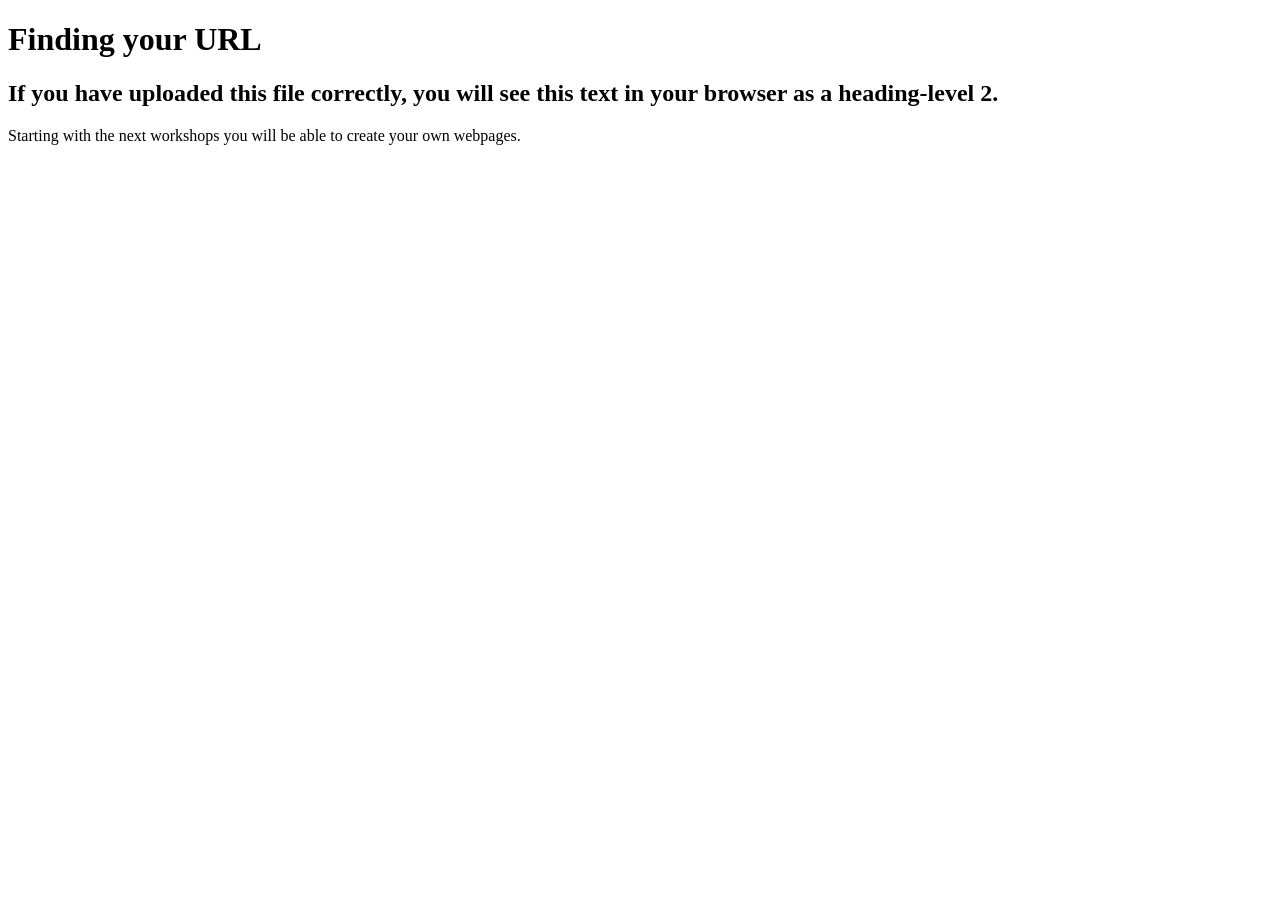
<file: islt_7310/test.html>
<!DOCTYPE html>
<html>
    
    <head>
        <meta charset="utf-8">
       <title>Finding Your URL</title>
        <meta name="description" content="Finding your URL in GitHub">
    </head>
    <body>
        
        <h1>Finding your URL</h1>
        <h2>If you have uploaded this file correctly, you will see this text in your browser as a heading-level 2.</h2>
        
        <p>
            Starting with the next workshops you will be able to create your own webpages.
        </p>
        
    
    </body>
</html>
</file>
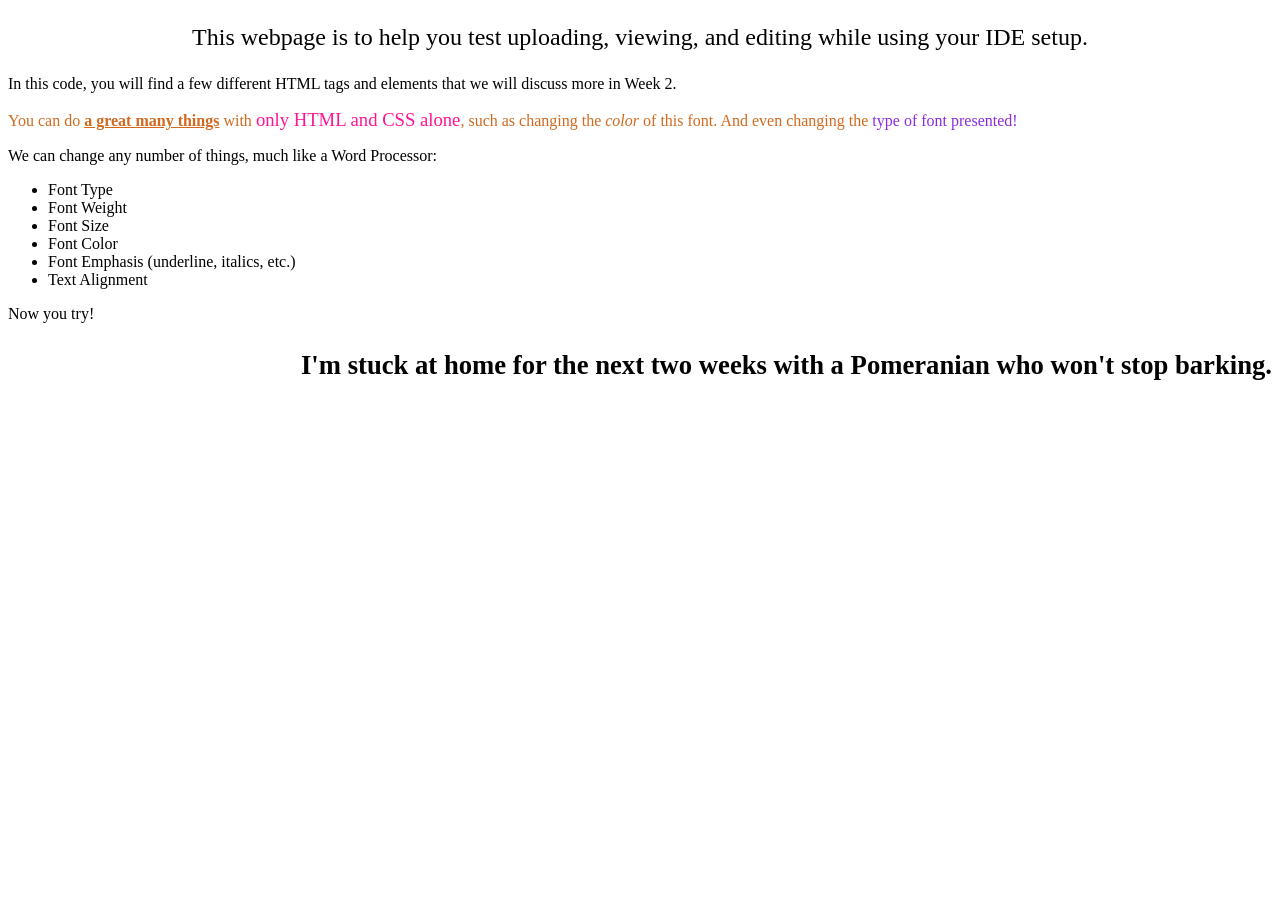
<file: islt_7310/webpageTest.html>
<!DOCTYPE html>
<html lang="en-US">
<head>
    <title>testing your website</title>
    <meta charset="utf-8">
</head>
<body>
<p style="text-align: center; font-size: 18pt;">This webpage is to help you test uploading, viewing, and editing while using your IDE setup.</p>
    
<p>In this code, you will find a few different HTML tags and elements that we will discuss more in Week 2.</p>
    <p style="color:chocolate;">You can do <span style="font-weight: 600; text-decoration: underline;"> a great many things</span> with <span style="font-size: 14pt; color: deeppink;">only HTML and CSS alone</span>, such as changing the <em>color</em> of this font. And even changing the <span style="font-family: cursive; color:blueviolet;"> type of font presented!</span></p>
    <p>We can change any number of things, much like a Word Processor:</p>
    <ul>
    <li>Font Type</li>
        <li>Font Weight</li>
        <li>Font Size</li>
        <li>Font Color</li>
        <li>Font Emphasis (underline, italics, etc.)</li>
        <li>Text Alignment</li>
    </ul>
    <p> Now you try! </p>
    <p style="text-align: right; font-weight: bold; font-size: 20pt;"> I'm stuck at home for the next two weeks with a Pomeranian who won't stop barking.</p>
    
</body>
</html>
</file>
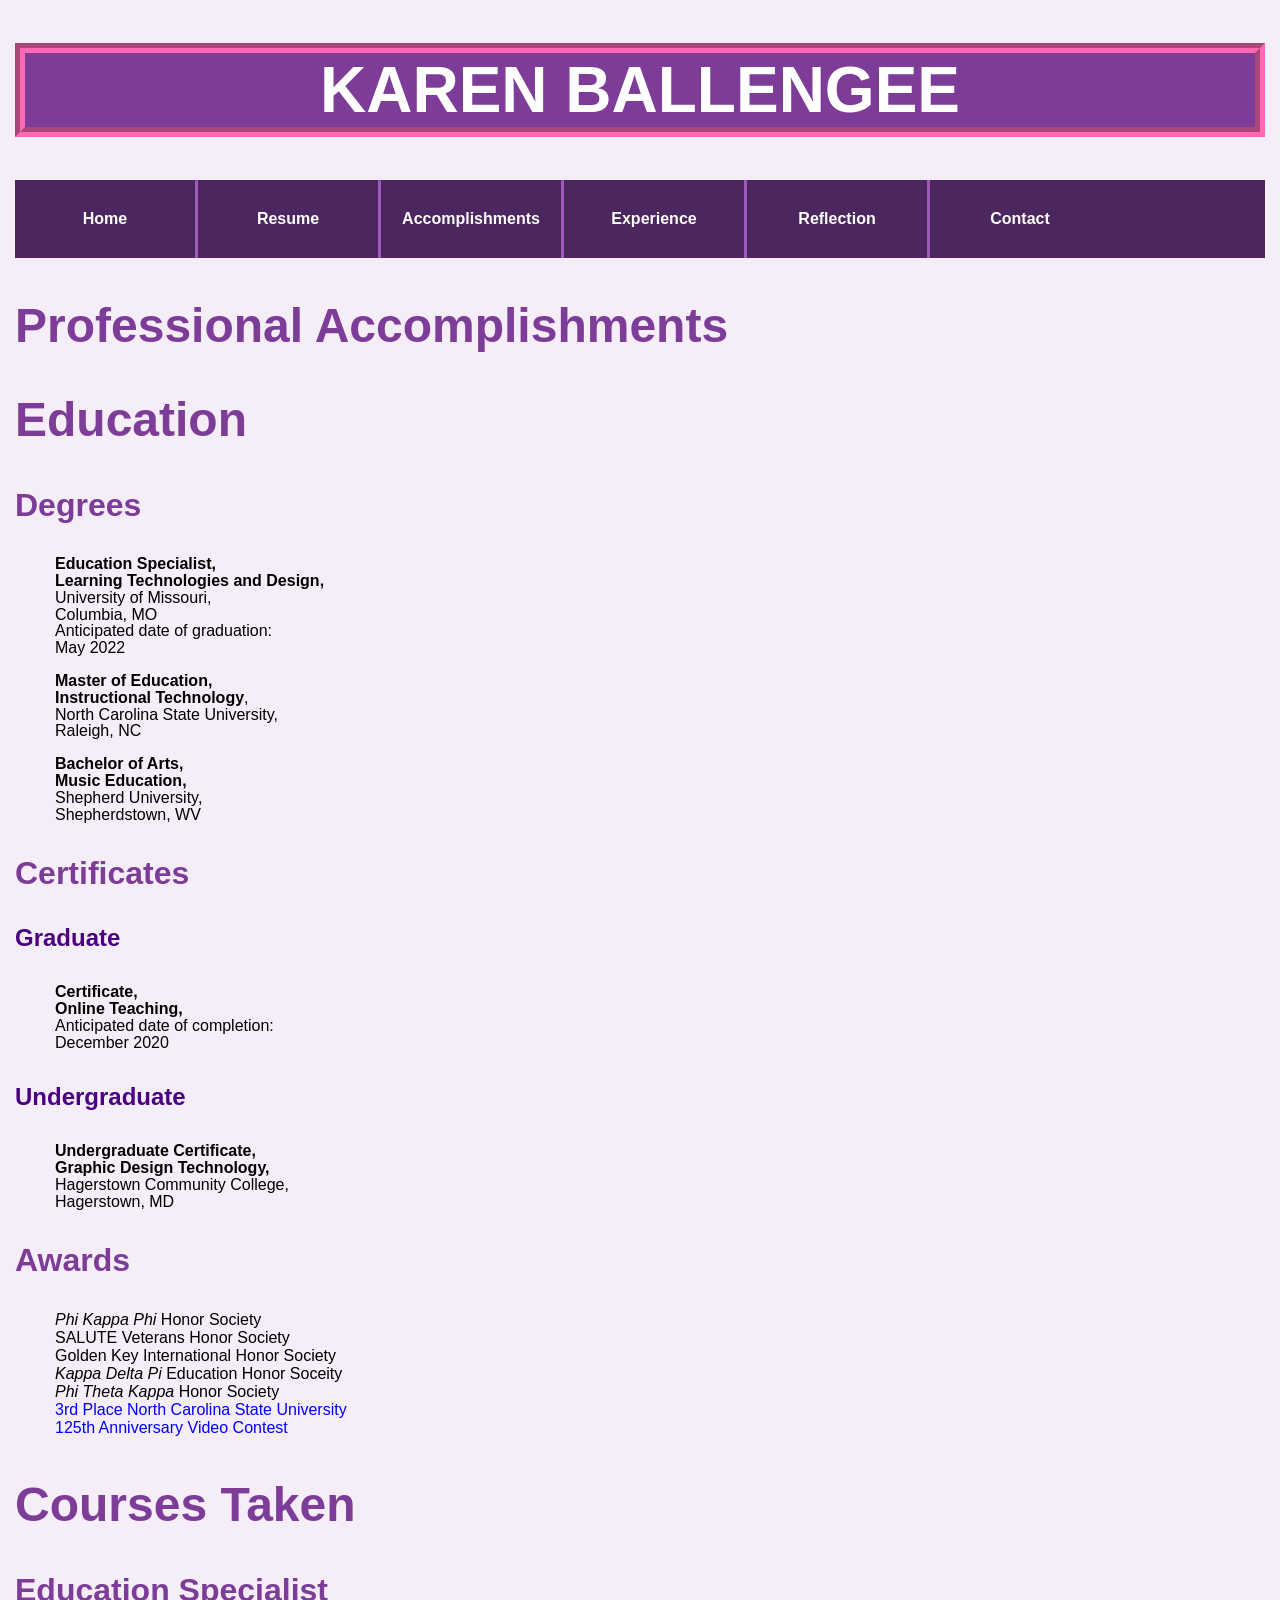
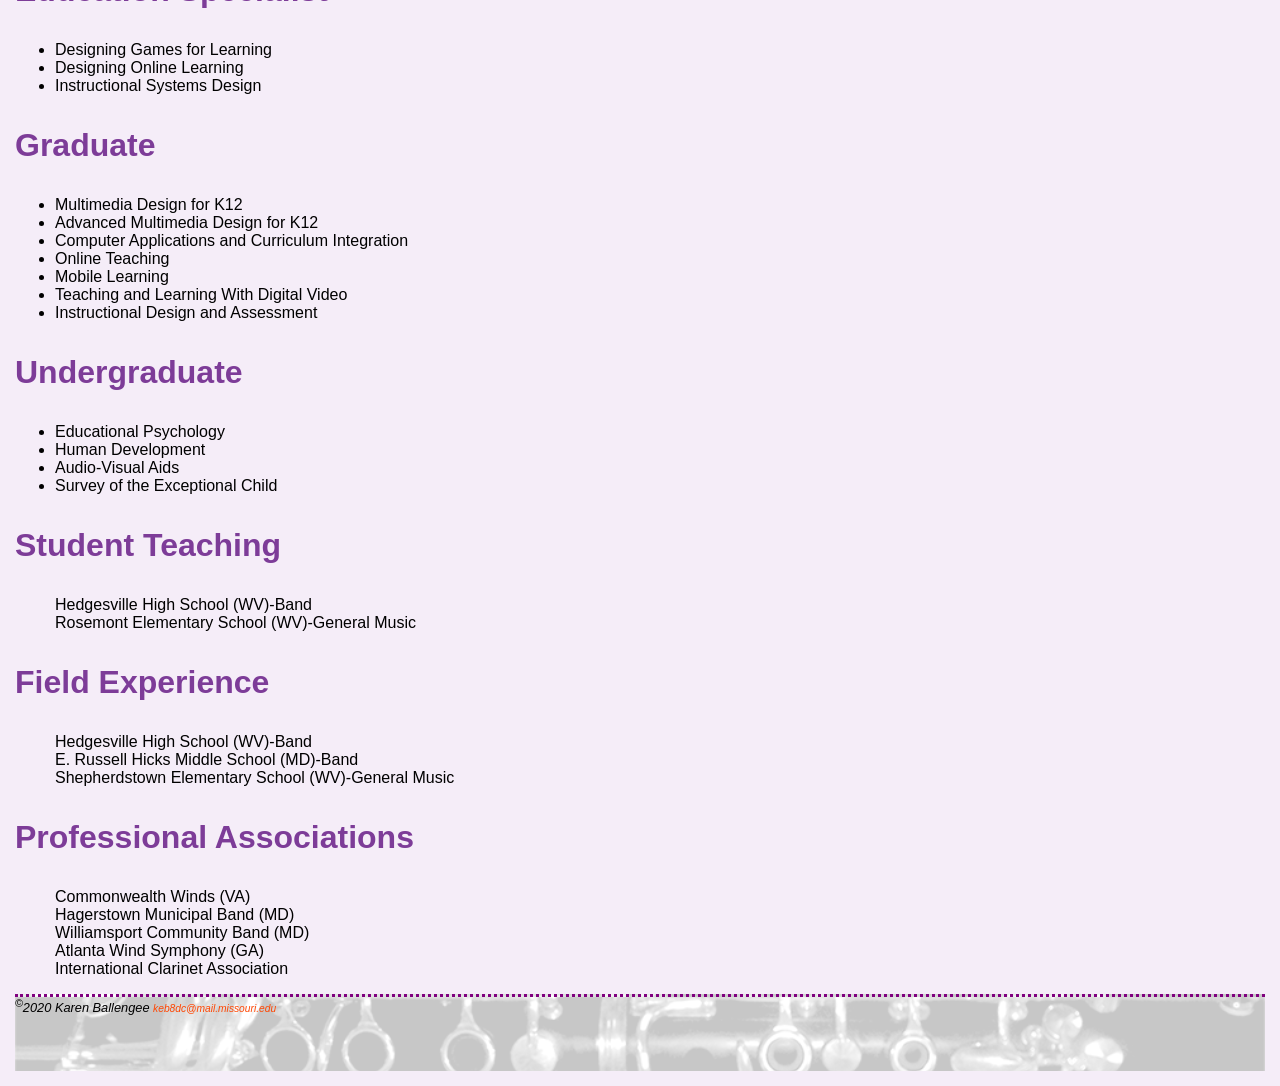
<file: islt_7310/islt_7310/accomplishments.html>
<!DOCTYPE html>
<html lang="en">
    <head>
<!--
***********************************************************************************************************************************
Title: Karen Ballengee Professional Accomplishments
Use: All of my professional accomplishments are on this page
Author: Karen Ballengee
School/Term: University of Missouri. Spring 2020
Tested: April 26, 2020 in Chrome, Firefox, and Edge
Tested: April 26, 2020 on Firefox Mobile
***********************************************************************************************************************************
--> 
     <meta charset="utf-8">
        <title> Karen Ballengee Clarinet Page | Professional Accomplishments</title>
        <link rel="stylesheet" href="style.css">
        <link rel="stylesheet" href="nav.css">
        <link rel="shortcut icon" type="image/png" href="images/favicon.png">
      
       
    <body>

    
    <header>
        <h1>Karen Ballengee</h1>
    </header> 
         
        <nav>
            <label id="hamburger">&#9776;</label>
            <ul>
                <li><a href="index.html">Home</a></li>
            <li><a href="resume.html">Resume</a></li>
            <li><a href="accomplishments.html">Accomplishments</a></li>
            <li><a href="experience.html">Experience</a>
                <ul>
                    <li><a href="experience.html#goal1">Goal 1</a></li>
                    <li><a href="experience.html#goal2">Goal 2</a></li>
                    <li><a href="experience.html#goal3">Goal 3</a></li>
                </ul>
                </li>
                <li> <a href="reflection.html">Reflection</a></li>
                <li class="lastitem"> <a href="contact.html">Contact</a></li>
            </ul>
        </nav>
    <main>
        <h2>Professional Accomplishments</h2>
            <h2>Education</h2>
            <h3>Degrees</h3>

          <ul class="education">
                <li><strong>Education Specialist,<br>
                    Learning Technologies and Design,</strong><br>
                    University of Missouri,<br>
                    Columbia, MO<br>
                    Anticipated date of graduation: <br>
                    May 2022
                </li>
                <li><strong>Master of Education,<br>
                    Instructional Technology</strong>,<br>
                    North Carolina State University,<br>
                    Raleigh, NC
                 </li>
                <li><strong>Bachelor of Arts, <br>
                    Music Education,</strong><br>
                    Shepherd University,<br>
                    Shepherdstown, WV
                </li>    
               </ul>
            <h3>Certificates</h3>
            <h4>Graduate</h4>
            
                <ul class="education">
                    <li><strong>Certificate,<br>
                    Online Teaching,</strong><br>
                    Anticipated date of completion: <br>
                     December 2020
                    </li>
                    </ul>
            <h4>Undergraduate</h4>
            <ul class="education">
                <li><strong>Undergraduate Certificate,<br>
                    Graphic Design Technology,</strong><br>
                    Hagerstown Community College, <br>
                    Hagerstown, MD
                </li>
            </ul>  
            <h3>Awards</h3>
                <ul class="accomplishments">
                    <li><em>Phi Kappa Phi</em> Honor Society</li>
                    <li>SALUTE Veterans Honor Society</li>
                    <li>Golden Key International Honor Society</li>
                    <li><em>Kappa Delta Pi</em> Education Honor Soceity</li>
                    <li><em>Phi Theta Kappa</em> Honor Society</li>
                    <li><a href="https://youtu.be/WspkQyMdk5A">3rd Place North Carolina State University<br> 125th Anniversary Video Contest</a></li>
                </ul>
            <h2>Courses Taken</h2>
            <h3>Education Specialist</h3>
                <ul class="courses">
                    <li>Designing Games for Learning</li>
                    <li>Designing Online Learning</li>
                    <li>Instructional Systems Design</li>
                </ul>
            <h3>Graduate</h3>
                <ul class="courses">
                    <li>Multimedia Design for K12</li>
                    <li>Advanced Multimedia Design for K12</li>
                    <li>Computer Applications and Curriculum Integration</li>
                    <li>Online Teaching</li>
                    <li>Mobile Learning</li>
                    <li>Teaching and Learning With Digital Video</li>
                    <li>Instructional Design and Assessment</li>
                </ul>
            <h3>Undergraduate</h3>
                <ul class="courses">
                    <li>Educational Psychology</li>
                    <li>Human Development</li>
                    <li>Audio-Visual Aids</li>
                    <li>Survey of the Exceptional Child</li>
                </ul>
            <h3>Student Teaching</h3>
                <ul class="accomplishments">
                    <li>Hedgesville High School (WV)-Band</li>
                    <li>Rosemont Elementary School (WV)-General Music</li>
                </ul>
            <h3>Field Experience</h3>
                <ul class="accomplishments">
                    <li>Hedgesville High School (WV)-Band</li>
                    <li>E. Russell Hicks Middle School (MD)-Band</li>
                    <li>Shepherdstown Elementary School (WV)-General Music</li>
                </ul>
            <h3>Professional Associations</h3>
                <ul class="accomplishments">
                    <li>Commonwealth Winds (VA)</li>
                    <li>Hagerstown Municipal Band (MD)</li>
                    <li>Williamsport Community Band (MD)</li>
                    <li>Atlanta Wind Symphony (GA)</li>
                    <li>International Clarinet Association</li>
                </ul>    
        </main>
        <footer>
            <em><sup>&copy;</sup>2020 Karen Ballengee <a href="mailto:keb8dc@mail.missouri.edu">keb8dc@mail.missouri.edu</a></em>
        </footer>
</body>
</html>
</file>
<file: islt_7310/style.css>
/*************************************************************************************************************************************
Title: Karen Ballengee
Author: Karen Ballengee
Date Created: April 1, 2020
Date Validated: May 15, 2020
*************************************************************************************************************************************/
/*Text Styles*/
@font-face { font-family: "Nautilus"; 
            src: url("fonts/Nautilus.otf"); }
header { width: 100%;
        border-bottom: 5px solid #708090;
        background-image: url(images/clarinet.png);
        background-size: cover; 
        padding-top: 4em; }
header p    { color: #4c265e;
        font-size: 4.3em;
        font-family: "Century Gothic",sans-serif;
        font-weight: normal;
        text-align: center;
        line-height: 10%;}
h1     { margin-top: .2em;
        color: #4c265e;
        font-size: 5em;
        font-family: "Nautilus",serif;
        font-weight: normal;
        text-align: center;
        line-height: 10%; 
        letter-spacing: 3px; }
h2 { color: #4c265e;
    font-size: 2.5em;
    font-family: "Century Gothic", helvetica, sans-serif;
    font-weight: bold; }

h3     { color: #7D3c98; 
        font-size: 2em;
        font-family: "Century Gothic", helvetica, sans-serif; 
        font-weight:  bold; }
h4     { color: #4b0082; 
        font-size: 1.5em;
        font-family: "Century Gothic", helvetica, sans-serif; 
        font-weight:  bold; }
p       { font-family: "Century Gothic", helvetica, sans-serif;
        font-size: 1em;
        line-height: 120%; }
.resumeparagraph { text-align: left; }
 #reflectionP {  
                        width:70%; 
                        margin-left: auto;
                        margin-right: auto; }
.alignLeft { text-align: left; 
                        width: 55%; 
                        margin-left: auto;
                        margin-right: auto; }
/*Link Styles*/
main  a:link { color: #0000ff; 
                text-decoration: none;  }
main a:hover {color: #ff00bf; }
main a:visited {color: forestgreen; }
main a:active {color: #66ffff; }

/*Footer Styles*/
footer { font-size: .8em;
        clear: both;
        width: 100%;
        height: 74px;
        padding-bottom: 5px;
        font-family: "Century-Gothic", arial, sans-serif;
         background-color: #4c265e; 
        color: #ffffff; }
footer a:link { color: #ffffff; 
                font-size: 1em;
                text-decoration: none; }
footer a:hover {color: aqua; }
footer a:visited {color: deeppink; }
footer ul { list-style-type: none;
padding-left: 1em;
padding-top: 20px;
vertical-align: middle; }
footer ul li { float: left;
margin-right: 7em; }f
.icons, footer img { display: inline-block; 
vertical-align: middle; }
footer img { padding-right: 3px;}
#footerleft { width: 80%;
            float: left; }
#footerright { width: 5%;
    float: right;
    margin-right: 70px;}

/*Aside Styles*/
aside { float: right; 
        font-family: "Century Gothic", helvetica, sans-serif;
        font-size: 1em;
        background-color: #eeeeee; 
        margin-right: 10px;
        padding: .5em; 
        margin-left: 1em; 
       margin-bottom: 3em;
        margin-top: 1.5em;
        border: 3px solid purple; }
        aside li { list-style-type: square; }

/*Blockquote Styles*/
blockquote { font-family: "Century Gothic", helvetica, sans-serif;
            font-size: 1em;
            line-height: 100%; 
            width: 600px;
            background-color: #eeeeee; 
            padding: 1em;
            border: 3px solid purple; }
/*Body Styles*/
body { background-color: #778899;
        width: 85%;
        margin-left: auto;
        margin-right: auto; 
        border: 5px solid #383838;
        box-shadow: 3px 3px grey;}
main { background-color: #ffffff; 
        margin-top: 0;
        margin-bottom: 0;
        padding: 10px; }

/*Section Styles */
#section1, #section2, #section3 { width: 90%; 
            background-color: whitesmoke;
            padding: 10px;
            margin-left: auto;
            margin-right: auto; 
            margin-bottom: 20px; }

#section1 > h4, #section2 >h4, #section3 > h4 { line-height: 110%; }
#section1 > p, #section2 > p, #section3 >p { padding-left: 2em;
                                            padding-right: 2em; }
#section1 > ul, #section2 > ul, #section3 > ul { padding-left: 4em;
                                                font-family: "Century Gothic", helvetica, sans-serif;
                                                font-size: 1em; }

#goal1,#goal2, #goal3 { color: white;
                        width: 95%;
                        margin-left: auto;
                        margin-right: auto; 
                        background-color:#4c265e; 
                        padding-left: 1em;
                        padding-top: .5em;
                        padding-bottom: .5em; 
                        margin-bottom: 0; 
                        box-shadow: 5px 5px 2px grey;}

#reflectionP { 
            width: 70%; 
            margin-left: auto;
            margin-right: auto; }

/*Class Styles*/
.accomplishments { font-family: "Century Gothic", helvetica, sans-serif;
                     font-size: 1em;
                     list-style-type: none; }
.clearL { clear: left; }
.courses { font-family: "Century Gothic", helvetica, sans-serif;
            font-size: 1em; }
.current { color: fuchsia; }
.education { font-family: "Century Gothic", helvetica, sans-serif;
            font-size: 1em;
        line-height: 105%; }
.education li{list-style-type: none;
margin-bottom: 1em; }
.past { color: forestgreen; }

/*ID Styles*/
#collage { width: 90%;
         margin-left: 3em;
        border: 5px solid #4c265e;
        box-shadow: 5px 5px 3px lightgrey; }
#keb { float: left; 
        margin-right: 1em; 
        padding-left: 1em; 
        margin-bottom: 0;}

/*Philosophy Styles*/
#philosophy { width: 50%;
            margin-left: auto;
            margin-right: auto; 
            background-color: whitesmoke;
            padding: 20px; 
            margin-bottom: 30px; 
    box-shadow: 10px 10px 5px grey; 
            }
#philosophy > h3 { text-align: center; }
.philosophy1::first-letter{ font-family: "Times new roman", serif;
                            font-size: 5em;
                            font-weight: bold;
                            color: rebeccapurple;
                            text-shadow: 2px 2px #696969;}
.philosophy2::first-line {text-indent: 5%; }

/*Contact Styles*/
form { background-color: #d6d6d6;
        width: 80%;
        margin-left: auto;
        margin-right: auto; 
        font-family: "Century Gothic", helvetica, sans-serif;
        font-size: 1em; 
    box-shadow: 2px 2px gray;
    border: 2px solid #708090; }
button { background-color: #4c265e;
        color: white;
        font-weight: bold;
        font-size: 1.2em;
        width: 110px;
        height: 30px;
        margin-bottom: 1em;
    margin-left: 530px; }
.first  { width: 20%;
        float: left; 
        margin-left: 13em;
        margin-right: 7em;
        margin-bottom: 2em;
        margin-top: 2em; }
.last { width: 20%; 
        float: left;
        margin-bottom: 2em;
        margin-top: 2em; }
.email {  clear: left;
            width: 20em;
           margin-left: 7.1em;
            margin-right: auto;
            margin-bottom: 1em; }
.comments { width: 60%;
            margin-left: 13em;
            margin-bottom: 2em; }
.submit { margin-bottom: 2em;
          width: 100%; }
label { line-height: 150%; 
        clear: left; }
#emaillabel { margin-left: 6em;}
textarea { height: 10em;
            width: 85%; 
            margin-left: 0; }
#hideMe{ display:none; }

/*Table Styles*/
table { width: 95%; 
    margin-left: auto;
    margin-right: auto;
    border: 2px solid #708090; 
    font-family: "Century Gothic", helvetica, sans-serif;
    font-size: 1em;
    background-color: white; }
td {vertical-align: top; 
    border: 1px dotted #708090;
    padding: .5em;}
th {background-color: #4c265e;
    color: #ffffff; 
    padding: .5em;}
figcaption { color: #4b0082; 
        font-size: 2em;
        font-family: "Century Gothic", helvetica, sans-serif; 
        font-weight:  bold;
        text-align: center; }

/*Media Queries*/
@media screen and (max-width: 640px){ 
  
    /*Layout Styles*/
   
    body {margin-top: 20px;
        margin-left: 100px;
        margin-right: 15px;
        width: 100%;
           margin-left: auto;
            margin-right: auto;
            border: none;
            box-shadow: none; }
    header { width: 90%;
            margin-left: auto;
            margin-right: auto;
            display: block;
            top: 0; 
            padding-bottom: 20px;
            border: 3px solid #4c265e;
            box-shadow: 3px 3px gray; }
    h1     { margin-top: .2em;
        color: #4c265e;
        font-size: 3em;
        font-family: "Nautilus",serif;
        font-weight: normal;
        text-align: center;
        line-height: 10%; 
        letter-spacing: 1px; }
    header p    { color: #4c265e;
        font-size: 2.5em;
        font-family: "Century Gothic",sans-serif;
        font-weight: normal;
        text-align: center;
        line-height: 10%;}
    aside { 
        float: none; 
            
            padding-left: 2em; /*padding to move the text*/
            padding-right: 0; /*padding to move the text*/
        font-size: 1em; 
           margin-top: 100px;
            margin-bottom: 0;
            margin-left: 1.5em;
            width: 84%;
            font-size: 1em; }
   #reflectionP { width: 90%;  } 
#footerleft { width: 100%;
            float: left; }
#footerright { width: 20%;
    float: right;
    margin-right: 1em; 
    padding-left: 1em; }
    
    
    
    footer {width: 88%;
            padding-left: .5em;
            padding-right: .5em;
            height: 150px;
            margin-left: 2em;}
 iframe { width: 100%; }
    
footer ul { list-style-type: none;
padding-left: 1em; 
padding-top: 0;
vertical-align: middle; }
footer ul li { float: left;
            margin-right: 5em;
            margin-bottom: .8em;}
.icons, footer img { display: inline-block; 
vertical-align: middle; }
    footer img { padding-right: 3px; }   
    
     
 blockquote { width: 90%;
                margin-left: .5em;
                margin-right: auto; 
                margin-top: 10px;
                font-size: .8em; }
#main1 { width: 85%; /*condensed to a single main*/
            padding-left: 10px;
            padding-right: 10px;
            padding-bottom: 10px;
           margin-top: 20px; 
            margin-bottom: 20px; 
        border: 3px solid #383838;
        box-shadow: 2px 2px grey;} 
    main { width: 85%;
        margin-left: auto;
        margin-right: auto;
        margin-top:100px;
            margin-bottom: 20px;
        border: 3px solid #383838;
        box-shadow: 2px 2px grey;} /*condensed to a single main*/
          
          /*  padding-left: 10px;
            padding-right: 10px;
            padding-bottom: 10px;
            margin-left: 25px;
            margin-bottom: 20px;
        border: 3px solid #383838;
        box-shadow: 2px 2px grey;} 
    
    /*Text Styles*/

    h2 { font-size: 1.3em;
        color: #7D3c98; 
        font-family: "Century Gothic", helvetica, sans-serif; }
    h3 {font-size: 1.1em;
        font-family: "Century Gothic", helvetica, sans-serif; }
    h4 {font-size: 1em;
        font-family: "Century Gothic", helvetica, sans-serif;  font-size: .8em; }
    p {font-size: 1em; }
   aside h4 { font-size: 1em; 
       margin-top: .2em; 
            margin-bottom: .2em; }
    .alignLeft { text-align: left; 
                        width: 100%; 
                        margin-left: auto;
                        margin-right: auto; }
    
    /*Philosophy Styles*/
    #philosophy { width: 90%;
            margin-left: auto;
            margin-right: auto; 
            padding: 1em;
            margin-bottom: 10px; }
    #philsophy p { font-size: .8em;}
    .philosophy1::first-letter{ 
                            font-size: 20pt; }
    .accomplishments { font-size: .8em; }
    .courses { font-size: .8em; }
    
    /*ID Styles*/
     #keb{margin-bottom: .5em;
         margin-right: .5em; }
    
    /*Class Styles*/
     .education { font-size: .8em; }
    
    /*Contact Page*/
.first { width: 90%;
            padding: .8em;
            float: none;
            margin-left: auto;
            margin-right: auto; 
            margin-bottom: 0;}
.last { width: 90%; 
        padding: .8em;
        float: none;
        margin-left: auto; 
        margin-right: auto;
        margin-top: 0;
        margin-bottom: 0;
        }
.email { width: 90%;  
        padding: 1em;
        float: none;
        margin-left: 0; 
        margin-right: auto;
        margin-top: 0;
        margin-bottom: 0;}
   .comments { width: 90%;
            margin-left: auto;
            margin-right: auto;
            height: 200px;
            padding: .8em;
            clear: left;
            margin-top: 0;
            margin-bottom: 0; }
#submit { width: 100%;
            margin-bottom: 1em;
            margin-left: auto;
            margin-right: auto; }
button {margin-left: 7em; }
#emaillabel { margin-left: 0;}
   textarea {width: 100%; }
 /*Section Styles*/
    #section1 { width: 90%;  }
    #goal1,#goal2, #goal3 { font-size: 1.1em; }
    #section1 > h4, #section2 > h4, #section3 > h4 { font-size: 1em;
                                                    margin-left: auto;
                                                    margin-right: auto; }
   #section1 > p, #section2 > p, #section3 > p { font-size: 1em;}
    #collage{ width: 95%;
        margin-left: auto;
            margin-right: auto; }
    
    
/*Tables*/
    th, td { display: block }
    th { display: none; }
    thead, tbody tr:nth-child(even) { background-color: white; }
   figcaption { color: #4b0082; 
        font-size: 1em;
        font-family: "Century Gothic", helvetica, sans-serif; 
        font-weight:  bold;
       text-align: center; }
}
/*Print Styles*/
@media print {
* { background: transparent;
    color: #000000;
    box-shadow: none;
    text-shadow: none; }
nav { display: none; }
h1     { color: black;
        background: none;
        border: 3px solid black;
        font-size: 20pt;
        font-family: "ultra,serif";
        font-weight: bold;
        text-align: center; }
h2      { color: black; 
        font-size: 18pt;
        font-family: "Century Gothic", helvetica, sans-serif; 
        font-weight:  bold; }
h3     { color: black; 
        font-size: 16pt;
        font-family: "Century Gothic", helvetica, sans-serif; 
        font-weight:  bold; }
h4     { color: black; 
        font-size: 14pt;
        font-family: "Century Gothic", helvetica, sans-serif; 
        font-weight:  bold; }
p       { font-family: "Century Gothic", helvetica, sans-serif;
        font-size: 14pt;
        line-height: 120%; }
footer { font-size: 12pt;
        border-top: 1px solid black; 
        width: 100%;
        height: 50px;
        padding-top: 0px;
        font-family: "Century-Gothic", arial, sans-serif; 
        background-image: none; }
footer a:link { color: black;
                font-size: 12pt; }
footer img { display: none; }
footer ul { list-style-type: none; 
            padding-left: 3px;
            padding-top: 0;}
    footer ul li { float: left;
                margin-right: 50px; }
blockquote { font-family: "Century Gothic", helvetica, sans-serif;
            font-size: .8em;
            line-height: 100%; 
            background-color: #ffffff; 
            border-left: 3px dotted black;
            border-right: none;
            border-top: none;
            border-bottom: none;
            margin-top: 0; }
aside { float: right; 
        font-size: 12pt;
        padding: .5em; 
        margin-top: 200px;
        margin-bottom: 0px;
        border: 1px solid black; }
        aside li { list-style-type: square; }
main { width: 90%; }
.current { color: black; }
.education {font-size: 12pt;
            line-height: 100%; }
.education li{list-style-type: none;
margin-bottom: 12pt; }
.past { color: black; }
}
</file>
<file: islt_7310/nav.css>
/*************************************************************************************************************************************
Title: Karen Ballengee
Author: Karen Ballengee
Date Created: April 13, 2020
Date Validated: May 15, 2020
*************************************************************************************************************************************/

/*Navigation Styles*/
#hamburger { display: none;}
nav { top: 0px;
    width: 100%; }
nav ul{ font-family: "Century Gothic", helvetica, sans-serif;
    font-size: 1em;
    font-weight: bold;
    background-color: #4c265e; 
    color: white; 
    list-style-type: none;
    text-align: center;
    position: relative; 
    margin-top: 0;
    margin-bottom: 0;
    width: 100%;
    padding: 0; }
nav ul li { position: relative;
        float: left;}
nav a{ text-decoration: none; 
    display: inline-block; 
    padding-top: 20px;
    padding-bottom: 20px;
    width: 150px; }
nav ul > li { display: inline-block; 
            position: relative;
            background-color: #4c265e; }
nav ul>li ul { position: absolute;
                top: 100%;
                display: none; }
nav ul ul ul li { float: none;}
nav>ul>li:hover { display: block; }
nav ul >li > a { text-decoration: none;
                color: #ffffff; } 
nav  ul > li > a:hover{ background-color: #D3D3D3;
                        color: #4c265e; }
nav ul ul{  top: 100%;
            font-family: "Century Gothic", helvetica, sans-serif;
            font-size: 1em;
            font-weight: bold;
             
            color: #ffffff; 
            list-style-type: none;
            display: none;
            position: absolute;
            margin-left: 0;
            padding-left: 0; }
nav ul ul li { background-color: #404040;
    
    float: none; 
            display: block; }
nav ul li:hover >ul { display: block; }
nav ul:after { content: "";
            display: block;
            clear: both; }
nav > ul  ul> li{ border-right: none;}

/*Media Query*/

 /*Media Query*/
@media only screen and (max-width: 640px) {
   #hamburger {
		display: inline-block;
        padding-left: 50px;
        width: 26px;
        font-size:3.2em;
        float: left;
        margin-top: 10px;
        margin-left: auto;
        margin-right: auto;
       margin-bottom: 10px;
        cursor: pointer; 
        color: #ffffff;}
    nav ul>.lastitem{ border-bottom: none;  }
    nav:hover #mobileHide {
		display: none;   }
    nav ul, nav:active ul {
        list-style-type: none; 
        display:none; 
        position: absolute; 
        padding: 0; 
        top: 280px;} /*this is where you can adjust how far up the mobile menu appears */
    nav ul li { text-align: center;
		      font-weight: bold;
            color: darkmagenta;
            border-right: none;
            position: relative;
            border-bottom: 3px dotted white;
            width:100%;
            padding-bottom: 20px;
            padding-top: 20px; }
    nav a { text-decoration: none;
            display: block;
            border: none;
            width: 100%;
            padding: 0;
            }
    nav ul {display: none;}
    nav:hover ul{ display:block; }
    nav ul ul li {  display: none; }
    nav  ul > li > a:hover{ background-color: #4c265e;
                        color: #d9d9d9; }
}
</file>
<file: islt_7310/islt_7310/style.css>
/*************************************************************************************************************************************
Title: Karen Ballengee
Author: Karen Ballengee
Date Created: April 1, 2020
Date Validated: April 30, 2020
*************************************************************************************************************************************/
/*Text Styles*/


h1     { color: white;
        background-color: #7D3C98;
        border: 10px groove hotpink;
        font-size: 4em;
        font-family: "Century Gothic", helvetica, sans-serif;
        font-weight: bold;
        text-transform: uppercase;
        text-align: center; }
h2      { color: #7D3c98; 
        font-size: 3em;
        font-family: "Century Gothic", helvetica, sans-serif; 
        font-weight:  bold; }
h3     { color: #7D3c98; 
        font-size: 2em;
        font-family: "Century Gothic", helvetica, sans-serif; 
        font-weight:  bold; }
h4     { color: #4b0082; 
        font-size: 1.5em;
        font-family: "Century Gothic", helvetica, sans-serif; 
        font-weight:  bold; }
p       { font-family: "Century Gothic", helvetica, sans-serif;
        font-size: 1em;
        line-height: 120%; }
.resumeparagraph { text-align: left; }

/*Link Styles*/
main  a:link { color: #0000ff; 
                text-decoration: none;  }
main a:hover {color: #ff00bf; }
main a:focus {color: #66ff33; }
main a:visited {color: #334d4d; }
main a:active {color: #66ffff; }

/*Footer Styles*/
footer { font-size: .8em;
        clear: both;
        border-top: 3px dotted purple; 
        width: 100%;
    height: 74px;
        padding-top: 0px;
        font-family: "Century-Gothic", arial, sans-serif; 
background-image: url(images/clarinet.png);
  
background-size: cover;
}

footer a:link { color: orangered; 
                font-size: .8em;
                text-decoration: none; }
footer a:hover {color: aqua; }
footer a:focus {color: deeppink; }
footer a:visited {color: lime; }
footer a:active {color: gold; }
footer ul { list-style-type: none;
padding-left: 1em;
padding-top: 15px;

vertical-align: middle; }
footer ul li { float: left;
margin-right: 10em; }

.icons, footer img { display: inline-block; 
vertical-align: middle;
 }
footer img { padding-right: 3px;}

/*Aside Styles*/
aside { float: right; 
        font-family: "Century Gothic", helvetica, sans-serif;
        font-size: 1em;
        background-color: plum; 
        padding: .5em; 
        margin-left: 1em; 
        margin-bottom: 20em;
        margin-top: 1em;
        border: 3px dotted purple; }
        aside li { list-style-type: square; }

/*Blockquote Styles*/
blockquote { font-family: "Century Gothic", helvetica, sans-serif;
            font-size: .8em;
            line-height: 100%; 
            width: 600px;
            background-color: #ffffff; 
            padding: 1em;
            border: 3px dotted purple; 
}
/*Body Styles*/
body { background-color: #f5edf8;
        margin: 15px;   }


/*Class Styles*/
.accomplishments { font-family: "Century Gothic", helvetica, sans-serif;
                        font-size: 1em;
                        list-style-type: none; }
.clearL { clear: left; }
.courses { font-family: "Century Gothic", helvetica, sans-serif;
            font-size: 1em; }
.current { color: fuchsia; }
.education { font-family: "Century Gothic", helvetica, sans-serif;
            font-size: 1em;
        line-height: 105%; }
.education li{list-style-type: none;
margin-bottom: 1em; }
.past { color: forestgreen; }

/*ID Styles*/
#keb { float: left; 
        margin-right: 1em; 
        padding-left: 1em; 
        margin-bottom: 1em;}

/*Philosophy Styles*/
#philosophy { width: 50%;
            margin-left: auto;
            margin-right: auto; 
            background-color: whitesmoke;
            padding: 20px; 
            margin-bottom: 30px; }
#philosophy > h3 { text-align: center; }
.philosophy1::first-letter{ font-family: "Times new roman", serif;
                            font-size: 5em;
                            font-weight: bold;
                            color: rebeccapurple;
                            text-shadow: 2px 2px #696969;}
.philosophy2::first-line {text-indent: 5%; }

/*Contact Styles*/
#name   { width: 20%;
        background-color: darkgrey;
        padding: 1em;
        float: left; 
        margin-left: 10em;
        margin-right: 10em; 
        margin-bottom: 3em;}
#email { width: 20%; 
        background-color: darkgray; 
        padding: 1em;
        float: left; 
        margin-bottom: 3em;}
#comments { width: 55%;
            height: 300px;
            padding: 1em;
            clear: left;
            background-color: darkgray;
            margin-top: 7em;
            margin-bottom: 3em;
            margin-left: 10em; }
#submit { width: 20%;
        background-color: darkgray; 
        float: right;
        margin-bottom: 3em;
        margin-right: 23em;
        font-family: "Century Gothic", arial, sans-serif; 
        font-size: 1em;
        text-align: center; }
#name h3, #email h3, #comments h3, #submit h3 { font-size: 1em;
                                                color: black; 
                                                 }

#hideMe{ display:none; }

/*Media Queries*/
@media screen and (max-width: 640px){ 
  
    /*Layout Styles*/
    body { width: 90%;
           margin-left: auto;
            margin-right: auto; }
    header { width: 94%;
            margin-left: auto;
            margin-right: auto;
            display: block;
            top: 0; }
    aside { clear: both;    
            float: left;
            padding-left: 2em; /*padding to move the text*/
            padding-right: 0; /*padding to move the text*/
            font-size: 1em;
            margin-left: .8em; /*margin to align the aside*/
            margin-bottom: 1em;
            margin-right: auto;
            width: 86%;
            font-size: 1em; }
    footer {width: 100%;
            padding-left: .5em;
            padding-right: .5em; }
   blockquote { width: 90%;
                margin-left: .5em;
                margin-right: auto; 
                font-size: .8em; }
    main { width: 90%; /*condensed to a single main*/
            float: left;
            padding-left: .5em;
            padding-right: .5em;
            padding-bottom: 1em;
            margin-left: 1em;  } 
    
    /*Text Styles*/
    h1 { font-size: 1em; }
    h2 { font-size: 1.25em; }
    h3 {font-size: 1em; }
    h4 { font-size: .8em;  }
    p {font-size: .8em; }
   
    aside h4 { margin-top: .2em; 
            margin-bottom: .2em; }
    
    /*Philosophy Styles*/
    #philosophy { width: 90%;
            margin-left: auto;
            margin-right: auto; 
            padding: 1em;
            margin-bottom: 10px; }
    #philsophy p { font-size: .8em;}
    .philosophy1::first-letter{ 
                            font-size: 20pt; }
    .accomplishments { font-size: .8em; }
    .courses { font-size: .8em; }
    
    /*ID Styles*/
     #keb{margin-bottom: .5em;
         margin-right: .5em; }
    
    /*Class Styles*/
     .education { font-size: .8em; }
    
    /*Contact Page*/
    #name { width: 90%;
            background-color: darkgrey;
            padding: .8em;
            float: none;
            margin-left: auto;
            margin-right: auto; }
#email { width: 90%; 
        background-color: darkgray; 
        padding: .8em;
        float: none;
        margin-left: auto; 
        margin-right: auto;
        margin-top: 1em; }
#comments { width: 90%;
            margin-left: auto;
            margin-right: auto;
            height: 200px;
            padding: .8em;
            clear: left;
            background-color: darkgray;
            margin-top: 1em;
            margin-bottom: 0; }
#submit { width: 20%;
            background-color: darkgray; 
            margin-bottom: 1em;
            margin-left: auto;
            margin-right: auto;
            float: none;
            margin-top: 1em;
            }
     #name h3, #email h3, #comments h3, #submit h3 { font-size: 1em;
                                                color: black; 
                                                 }
 
}
</file>
<file: islt_7310/islt_7310/nav.css>
/*************************************************************************************************************************************
Title: Karen Ballengee
Author: Karen Ballengee
Date Created: April 13, 2020
Date Validated: April 30, 2020
*************************************************************************************************************************************/

/*Navigation Styles*/
#hamburger { display: none;}
nav { top: 0px;
    width: 100%; }
nav ul{ font-family: "Century Gothic", helvetica, sans-serif;
    font-size: 1em;
    font-weight: bold;
    background-color: #4c265e; 
    color: #ffffff; 
    list-style-type: none;
    text-align: center;
    position: relative; 
    margin: 0;
    padding: 0; }
nav ul li { position: relative;
        float: left;}
nav a{ text-decoration: none; 
    display: inline-block; 
    padding-top: 20px;
    padding-bottom: 20px;
    width: 180px; }
nav ul > li { display: inline-block; 
            position: relative;
            padding-top: 10px;
            padding-bottom: 10px;
            width: 180px;
            border-right: 3px solid #9f58bb;
            background-color: #4c265e; }
nav  ul > .lastitem{ border-right: none;  }
nav ul>li ul { position: absolute;
                top: 100%;
                display: none; }
nav ul ul ul li { float: none;}
nav>ul>li:hover { display: block; }
nav ul >li > a { text-decoration: none;
                color: #ffffff; } 
nav  ul > li > a:hover{ color: hotpink; }
nav ul ul{  top: 100%;
            font-family: "Century Gothic", helvetica, sans-serif;
            font-size: 1em;
            font-weight: bold;
            background-color: #4c265e; 
            color: #ffffff; 
            list-style-type: none;
            display: none;
            position: absolute;
            margin-left: 0;
            padding-left: 0; }
nav ul ul li { float: none; 
            display: block; }
nav ul li:hover >ul { display: block; }
nav ul:after { content: "";
            display: block;
            clear: both; }
nav > ul  ul> li{ border-right: none;}

/*Media Query*/
@media only screen and (max-width: 640px) {

	#hamburger {
		display: inline-block;
        padding-left: 20px;
        width: 26px;
        font-size:3.2em;
        float: left;
        margin-top: 30px;
        margin-left: auto;
        margin-right: auto;
        cursor: pointer; }
    nav ul>.lastitem{ border-bottom: none;  }
    nav:hover #mobileHide {
		display: none;   }
    nav ul, nav:active ul {
        list-style-type: none; 
        display:none; 
        position: absolute; 
        padding: 0; 
        top: 120px; /*this is where you can adjust how far up the mobile menu appears */
        margin-right: 20px; }
    nav ul li { text-align: center;
		      font-weight: bold;
            color: darkmagenta;
            border-right: none;
            position: relative;
            border-bottom: 3px dotted white;
            width:100%;
            padding-bottom: 20px;
            padding-top: 20px; }
    nav a { text-decoration: none;
            display: block;
            border: none;
            width: 100%;
            padding: 0; }
    nav ul {display: none;}
    nav:hover ul{ display:block; }
    nav ul ul li {  display: none; }
}
</file>
